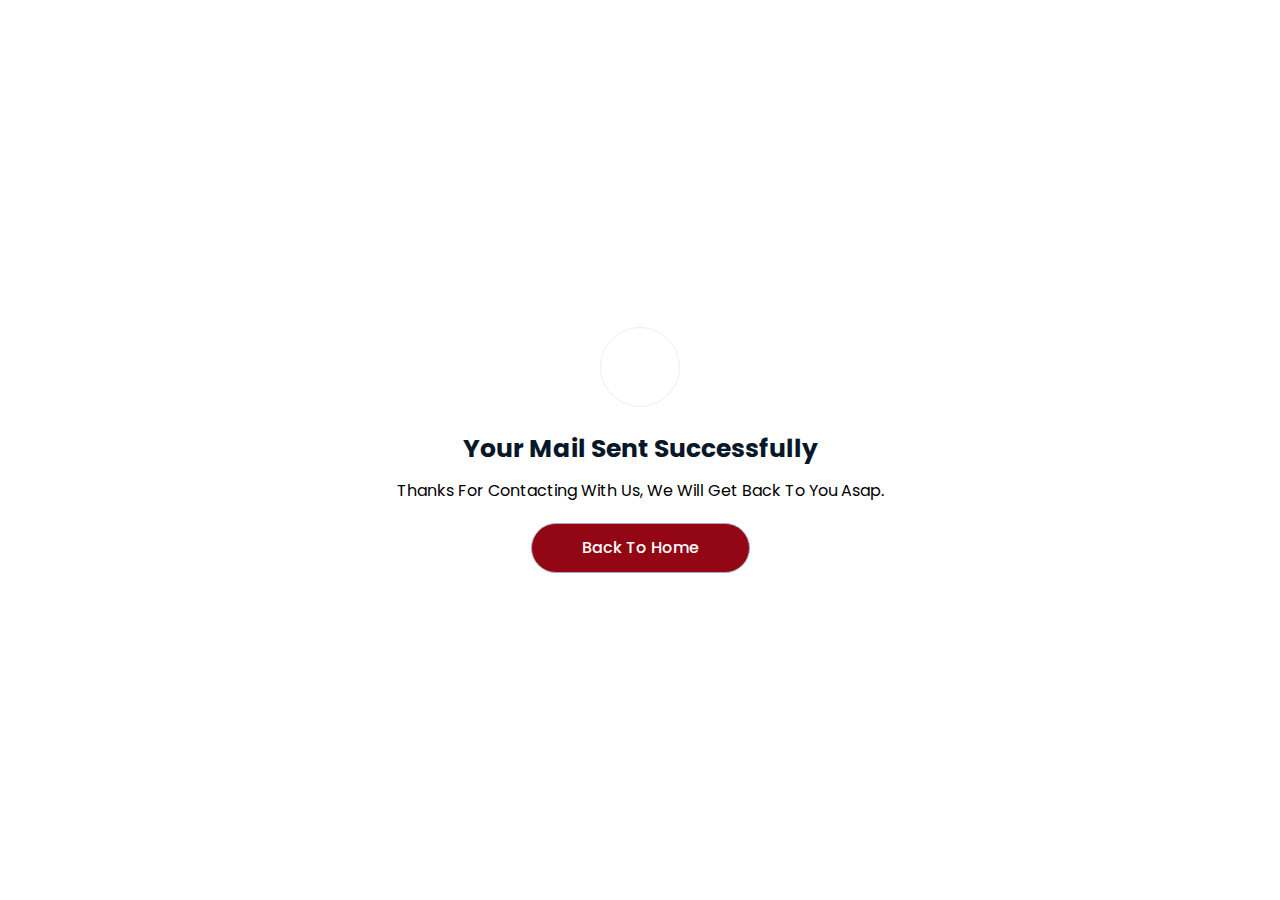
<file: mail-success.html>
<!doctype html>
<html lang="en">
<head>
  <meta charset="UTF-8">
  <meta name="viewport"
        content="width=device-width, user-scalable=no, initial-scale=1.0, maximum-scale=1.0, minimum-scale=1.0">
  <meta http-equiv="X-UA-Compatible" content="ie=edge">
  <title>my project</title>
  <link href="https://fonts.googleapis.com/css2?family=Nunito+Sans:wght@300;400;600;700;800;900&display=swap" rel="stylesheet">
  <!--    <link rel="stylesheet" href="css/all.min.css">-->
  <!--    <link rel="stylesheet" href="css/nice-select.css" type="text/css">-->
  <link rel="stylesheet" href="css/bootstrap.css">
  <!--    <link rel="stylesheet" href="css/magnific-popup.css" type="text/css">-->
  <link rel="stylesheet" href="https://cdnjs.cloudflare.com/ajax/libs/font-awesome/6.4.2/css/all.min.css"
        integrity="sha512-z3gLpd7yknf1YoNbCzqRKc4qyor8gaKU1qmn+CShxbuBusANI9QpRohGBreCFkKxLhei6S9CQXFEbbKuqLg0DA==" crossorigin="anonymous" referrerpolicy="no-referrer" />
  <link rel="stylesheet" href="css/slick.css">
  <link rel="stylesheet" href="css/slicknav.min.css" type="text/css">

  <!--    <link rel="stylesheet" href="css/swiper-bundle.min.css">-->
  <link rel="stylesheet" href="css/style.css">


</head>

<!--<div class="preloader">-->
<!--<div class="preloader-inner">-->
<!--<div class="preloader-icon">-->
<!--<span></span>-->
<!--<span></span>-->
<!--</div>-->
<!--</div>-->
<!--</div>-->


<div class="mail-success">
<div class="d-table">
<div class="d-table-cell">
<div class="container">
<div class="success-content">
  <i class="fa-regular fa-envelope"></i>
<h2>Your Mail Sent Successfully</h2>
<p>Thanks for contacting with us, We will get back to you asap.</p>
<div class="mail-button">
<a href="index.html" class="btn">Back to Home</a>
</div>
</div>
</div>
</div>
</div>
</div>

<script src="js/script.js"></script>
<script src="js/jquery-1.12.4.min.js"></script>

<script src="js/mixitup.min.js"></script>
<script src="js/jquery.countdown.min.js"></script>
<script src="js/jquery.slicknav.js"></script>
<script src="js/slick.min.js"></script>
<script src="js/bootstrap.bundle.js"></script>

<!--<script src="js/jquery.nicescroll.min.js"></script>-->
<!--<script src="js/jquery.magnific-popup.min.js"></script>-->
<!--<script src="js/swiper-bundle.min.js"></script>-->
<!--<script src="js/jquery.nice-select.min.js"></script>-->
<!--<script src="js/script.js"></script>-->
<!--<script src="js/main.js"></script>-->
<script>
    window.onload = function () {
      window.setTimeout(fadeout, 500);
    }

    function fadeout() {
      document.querySelector('.preloader').style.opacity = '0';
      document.querySelector('.preloader').style.display = 'none';
    }
  </script>
</body>

<!-- Mirrored from demo.graygrids.com/themes/shopgrids/mail-success.html by HTTrack Website Copier/3.x [XR&CO'2014], Wed, 23 Feb 2022 10:57:06 GMT -->
</html>
</file>
<file: css/nice-select.css>
.nice-select {
  -webkit-tap-highlight-color: transparent;
  background-color: #fff;
  border-radius: 5px;
  border: solid 1px #e8e8e8;
  box-sizing: border-box;
  clear: both;
  cursor: pointer;
  display: block;
  float: left;
  font-family: inherit;
  font-size: 14px;
  font-weight: normal;
  height: 42px;
  line-height: 40px;
  outline: none;
  padding-left: 18px;
  padding-right: 30px;
  position: relative;
  text-align: left !important;
  -webkit-transition: all 0.2s ease-in-out;
  transition: all 0.2s ease-in-out;
  -webkit-user-select: none;
     -moz-user-select: none;
      -ms-user-select: none;
          user-select: none;
  white-space: nowrap;
  width: auto; }
  .nice-select:hover {
    border-color: #dbdbdb; }
  .nice-select:active, .nice-select.open, .nice-select:focus {
    border-color: #999; }
  .nice-select:after {
    border-bottom: 2px solid #999;
    border-right: 2px solid #999;
    content: '';
    display: block;
    height: 5px;
    margin-top: -4px;
    pointer-events: none;
    position: absolute;
    right: 12px;
    top: 50%;
    -webkit-transform-origin: 66% 66%;
        -ms-transform-origin: 66% 66%;
            transform-origin: 66% 66%;
    -webkit-transform: rotate(45deg);
        -ms-transform: rotate(45deg);
            transform: rotate(45deg);
    -webkit-transition: all 0.15s ease-in-out;
    transition: all 0.15s ease-in-out;
    width: 5px; }
  .nice-select.open:after {
    -webkit-transform: rotate(-135deg);
        -ms-transform: rotate(-135deg);
            transform: rotate(-135deg); }
  .nice-select.open .list {
    opacity: 1;
    pointer-events: auto;
    -webkit-transform: scale(1) translateY(0);
        -ms-transform: scale(1) translateY(0);
            transform: scale(1) translateY(0); }
  .nice-select.disabled {
    border-color: #ededed;
    color: #999;
    pointer-events: none; }
    .nice-select.disabled:after {
      border-color: #cccccc; }
  .nice-select.right {
    float: right; }
    .nice-select.right .list {
      left: auto;
      right: 0; }
  .nice-select.small {
    font-size: 12px;
    height: 36px;
    line-height: 34px; }
    .nice-select.small:after {
      height: 4px;
      width: 4px; }
    .nice-select.small .option {
      line-height: 34px;
      min-height: 34px; }
  .nice-select .list {
    background-color: #fff;
    border-radius: 5px;
    box-shadow: 0 0 0 1px rgba(68, 68, 68, 0.11);
    box-sizing: border-box;
    margin-top: 4px;
    opacity: 0;
    overflow: hidden;
    padding: 0;
    pointer-events: none;
    position: absolute;
    top: 100%;
    left: 0;
    -webkit-transform-origin: 50% 0;
        -ms-transform-origin: 50% 0;
            transform-origin: 50% 0;
    -webkit-transform: scale(0.75) translateY(-21px);
        -ms-transform: scale(0.75) translateY(-21px);
            transform: scale(0.75) translateY(-21px);
    -webkit-transition: all 0.2s cubic-bezier(0.5, 0, 0, 1.25), opacity 0.15s ease-out;
    transition: all 0.2s cubic-bezier(0.5, 0, 0, 1.25), opacity 0.15s ease-out;
    z-index: 9; }
    .nice-select .list:hover .option:not(:hover) {
      background-color: transparent !important;
    }
  .nice-select .option {
    cursor: pointer;
    font-weight: 400;
    line-height: 40px;
    list-style: none;
    min-height: 40px;
    outline: none;
    padding-left: 18px;
    padding-right: 29px;
    text-align: left;
    -webkit-transition: all 0.2s;
    transition: all 0.2s;
    color: black;
  }
    .nice-select .option:hover, .nice-select .option.focus, .nice-select .option.selected.focus {
      background-color: #f6f6f6; }
    .nice-select .option.selected {
      font-weight: bold; }
    .nice-select .option.disabled {
      background-color: transparent;
      color: #999;
      cursor: default; }

.no-csspointerevents .nice-select .list {
  display: none; }

.no-csspointerevents .nice-select.open .list {
  display: block; }
</file>
<file: css/style.css>
@import url('https://fonts.googleapis.com/css2?family=Poppins:wght@100;200;300;400;500;600;700;800;900&display=swap');
@import url('https://fonts.googleapis.com/css2?family=Nunito+Sans:opsz,wght@6..12,200;6..12,300;6..12,400;6..12,500;6..12,600;6..12,700;6..12,800;6..12,900&family=Poppins:wght@100;200;300;400;500;600;700;800;900&display=swap');
@import url('https://fonts.googleapis.com/css2?family=Open+Sans:wght@300;400;500;600;700;800&display=swap');
@import url('https://fonts.googleapis.com/css2?family=Poppins%3Awght%40400%3B500%3B600&display=swap');
@import url('https://fonts.googleapis.com/css2?family=Nunito:wght@200;300;400;500;600&display=swap');
/*common css start*/
*{
    margin: 0;
    padding: 0;
    outline: 0;
    box-sizing: border-box;

}

a{
    text-decoration: none;
    display: inline-block;
}
ul,ol{
    list-style: none;
    margin: 0;
    padding: 0;
}
p,a,h1,h2,h3,h4,h5,h6{

    margin: 0;
    padding: 0;
}
*{
    font-family: 'Poppins',sans-serif;
    margin: 0;
    padding: 0;
    box-sizing: border-box;
    outline:none ;
    border: none;
    text-transform: capitalize;
    text-decoration: none;
    transition: all .2s linear;

}

/*common css end*/



/*header part*/
/*.header{*/
/*    background-color: #111111;*/


/*}*/
/*.header_top{*/
/*    !*color: #031139;*!*/
/*    height: 40px;*/

/*}*/
/*.header_top p, ul{*/
/*    padding: 5px;*/
/*}*/
/*.header_top_left p{*/
/*    color: white;*/
/*}*/
/*.header_top_right ul {*/
/*    justify-content: right;*/
/*   display: flex;*/
/*    gap: 15px;*/
/*!*margin: 50%;*!*/

/*}*/
/*.header_top a,p,li{*/
/*    color: white;*/

/*}*/
/*#menu-btn{*/
/*    display: none;*/
/*}*/
/*!*header part end*!*/
/*!*nav part start*!*/
/*.nav-shop li button {*/
/*    padding: 0;*/
/*    border: 0;*/
/*    background: transparent;*/
/*    position: relative;*/
/*}*/
/*.nav-shop button .nav-shop__circle {*/
/*    font-size: 9px;*/
/*    display: inline-block;*/
/*    background: #384aeb;*/
/*    color: #fff;*/
/*    padding: 0 5px;*/
/*    border-radius: 50%;*/
/*    position: absolute;*/
/*    top: -8px;*/
/*    !*right: -12px;*!*/
/*}*/
:root{
    --orange: #dd0c2a;
    --black:#130f40;
    --light-color:#666;
    --box-shadow:0.1rem .6rem rgba(0,0,0,.1);
    --border:.5rem solid rgba(0,0,0,.1);
    --outline:1rem solid rgba(0,0,0,.1);
    --outline-hover:.2rem solid var(--black);
}
.header{
    position: fixed;
    top:0 ; left: 0; right: 0;
    z-index: 1000;
    display: flex;
    align-items: center;
    justify-content: space-between;
    padding: .5rem 9%;
    background: #fff;
    box-shadow: var(--box-shadow);
}
.header .navbar a{
    font-size:16px;
    margin: 0 .2rem;
    color: var(--black);
    background: transparent;
}
.header .navbar a:hover{
    color: var(--orange);
}
/*.header .logo i{*/
/*    color: var(--orange);*/
/*}*/
.header .icons div{
    height: 2rem;
    width: 2rem;
    line-height: 2rem;
    border-radius: .5rem;
    background: #eee;
    color: var(--black);
    font-size:20px;
    margin-left: .5rem;
    text-align: center;
    cursor: pointer;
    position: relative;
}
.header .icons div:hover{
    background: var(--orange);
    color: white;
}
.header .icons .shop__circle{
    font-size: 9px;
    display: inline-block;
    background: #384aeb;
    color: #fff;
    padding: 0 10px;
    border-radius: 50%;
    position: absolute;
    top: -20px;
    right: -12px;
}

#menu-btn{
    display: none;
}
.search-form{
    position: absolute;
    top: 110%;
    right: -110%;
    width: 25rem;
    height: 3rem;
    background: #fff;
    border-radius: 16px;
    overflow:hidden ;
    display: flex;
    align-items: center;
    box-shadow: var(--box-shadow);
}
.search-form.active{
    right: 2rem;
    transition:.4s linear ;
}

.search-form input{
    height: 100%;
    width: 100%;
    background: none;
    text-transform: none;
    font-size: 14px;
    color: var(--black);
    padding: 15px;

}
.search-form label{
    font-size: 16px;
    padding-right: 1.5rem;
    color: var(--black);
    cursor: pointer;

}
.search-form label:hover{
    color: var(--orange);
}
.header .shopping-cart{
    position: absolute;
    top: 110%;
    right: -110%;
    padding: .5rem;
    border-radius: .5rem;
    box-shadow: var(--box-shadow);
    width: 25rem;
    background: #fff;

}
.header .shopping-cart.active{
    right:2rem ;
    transition:.4s linear ;
}
.header .shopping-cart .box{
    display: flex;
    align-items: center;
    gap: .5rem;
    position: relative;
    margin:.5rem 0 ;
}
.header .shopping-cart .box img{
    height: 70px;
    width: 70px;
}
.header .shopping-cart .box .fa-trash{
    font-size: 1rem;
    position: absolute;
    top: 50%;
    right: 1rem;
    cursor: pointer;
    color: var(--light-color);
    transform: translateY(-50%);
}
.header .shopping-cart .box .fa-trash:hover{
    color: var(--orange);
}
.header .shopping-cart .box .content h3{
    color: var(--black);
    font-size: 1rem;
    padding-bottom: 1rem;
}
.header .shopping-cart .box .content span{
    color: var(--light-color);
    font-size: 1rem;
}
.header .shopping-cart .box .content .quantity{
    padding-left:1rem ;
}
.header .shopping-cart .total{
    font-size: 1rem;
    padding: 1rem 0;
    text-align: center;
    color: var(--black);
}
.header .shopping-cart .btn{
    display: block;
    text-align: center;
    margin: 2px ;
}
.header .login-form{
    position: absolute;
    top: 110%;
    right: -110%;
    width: 20rem;
    box-shadow: var(--box-shadow);
    padding: 5px;
    border-radius: .5rem;
    background: #fff;
    text-align: center;

}
.header .login-form.active{
    right:2rem ;
    transition:.4s linear ;
}
.header .login-form h3{
    font-size: 16px;
    text-transform: uppercase;
    color: var(--black);

}
.header .login-form .box {
    width: 90%;
    margin: 10px;
    background: #eee;
    border-radius: 8px;
    padding: 5px 15px 5px;
    font-size: 15px;
    color: var(--black);
    text-transform: none;
}
.header .login-form p{
    font-size: 12px;
    padding: 5px ;
    color: var(--light-color);

}
.header .login-form p a{
    color: var(--orange);
    text-decoration: underline;
}
/*nav part end*/
/*carousel start*/

.carousel-caption{
 position: absolute;
    color: black;
    top: 120px;
    left: 300px;

}
.carousel-item img{
    position: relative;
    height:500px;
}
.carousel-caption h4,h1,p{
    color: black;
    /*gap: 15px;*/
}
/*carousel end*/


/*======================================================nav end==================================================================================*/
/*card start*/
.card {
    padding: 60px;
}

.card__item
{
    position: relative;
    overflow: hidden;
    margin-bottom: 30px;

}

.card__item__pic{
    float: right;
}

.card__item__text {
    max-width: 300px;
    position: absolute;
    left: 0;
    top: 140px;
}
.card__item__text h2 {
    color: #111111;
    font-weight: 700;
    line-height: 46px;
    margin-bottom: 10px;
    font-size: 25px;
}
.card__item:hover .card__item__text a:after {
    width: 40px;
    background: #e53637;
}

/*h2 {*/
/*    font-size: 36px;*/
/*    margin: 0;*/

/*}*/
.card__item__text a {
    display: inline-block;
    color: #111111;
    font-size: 13px;
    font-weight: 700;
    letter-spacing: 4px;
    text-transform: uppercase;
    padding: 3px 0;
    position: relative;
    cursor: pointer;
}
a {
    text-decoration: none;
    background-color: transparent;
}
.card__item__text a:after {
    position: absolute;
    left: 0;
    bottom: 0;
    width: 100%;
    height: 2px;
    background: #e74848;
    content: "";
    -webkit-transition: all, 0.3s;
    -o-transition: all, 0.3s;
    transition: all, 0.3s;
}
.card__item__text a:hover {
    background-color: #cf0303;


}

.card__item.card__item--middle {
    margin-top: -75px;
}

.card__item.card__item--middle .card__item__pic {
    float: none;
}

.card__item.card__item--middle .card__item__text {
    position: relative;
    top: 0;
    left: 0;
    max-width: 100%;
    padding-top: 22px;
}
.card__item.card__item--last {
    margin-top: 100px;
}
/*===============================================================card end=============================================*/

/*Trending Product start*/

.Trending{

    padding-bottom: 20px;
    background-color: #fcf6f6;

}
.Trending-slide{
    display: flex;
    /*margin-top: 50px;*/
}
.Trending-slide .slick-center{
    box-shadow: 0 25px 30px rgba(0, 0, 0, 0.5);

}
.Trending-img{
    border-radius: 14px;
    overflow: hidden;

}
.Trending-img img{
    height: 200px;
}
.Trending-item{


    padding: 20px 20px 40px 20px;
}
.Trending-item .review{
    display: flex;
    gap: 10px;
    margin: 30px 0 17px;
}
.Trending-item .review ul{
    display: flex;
}
.Trending-item .review p{
    font-size: 16px;
    font-weight: 400;
    color: #FF8B00;
    font-family: 'Poppins', sans-serif;
}
.Trending-item .review ul .color{
    color: #FF8B00;
}
.Trending-item .review ul li{
    color: #131313;
}
.common-button{
    width: fit-content;
    padding: 16px  35px;
    background: #be2222;
    color: #fff;
    border-radius: 17px;
    font-size: 16px;
    font-weight: 600;
    font-family: 'Poppins', sans-serif;
    border:none;


}
.common-button:hover{

    transform: scale(1.2);
    box-shadow: 0 25px 60px rgba(0, 0, 0, 0.5);

}
.common-heading h2{

    font-size: 40px;
    font-weight: 600;
    font-family: 'Poppins', sans-serif;
    color: #1E1E1E;
    margin: 30px;
    flex-direction: column;
    display: flex;
    align-items: center;

}
/*.common-heading p{*/
/*    font-size: 16px;*/
/*    font-weight: 400;*/
/*    font-family: 'Poppins', sans-serif;*/
/*    color: #616161;*/
/*    width: 692px;*/
/*    margin: 0 auto;*/

/*}*/
.trending-product-heading h2{
    font-size: 40px;
    font-weight: 600;
    font-family: 'Poppins', sans-serif;
    color: #1E1E1E;
    margin: 30px;
    flex-direction: column;
    display: flex;
    align-items: center;

}
.trending-product-heading span{
    color: darkred;
    display: contents;
    font-size: 40px;
    font-weight: 600;
    font-family: 'Poppins', sans-serif;
    margin: 30px;
    flex-direction: column;
    align-items: center;

}

.subheading h3{
    font-size: 25px;
    font-weight: 500;
    font-family: 'Poppins', sans-serif;
    line-height: 24px;
    margin-top: 15px;


}
.subheading h3{
    margin-bottom: 30px;
}
.subheading p{

    font-size: 16px;
    font-weight: 400;
    font-family: 'Poppins', sans-serif;
    color: #616161;

}

.subheading .p{

    margin-bottom: 30px;
}
.subheading  span{
    font-size: 20px;
    font-weight: 600;
    font-family: 'Poppins', sans-serif;
    color: #1E1E1E;
    line-height: 24px;


}

.Trending-item button{

    margin-top: 30px;
}
/*===============================================Trending Product part end=============================*/


/*subscriber part start*/
#subscribe_us{
    padding: 150px 0 150px 0;
    background-image: url(../image/pic.jpg);
    background-repeat: no-repeat;
    background-position: center;
    background-size: cover;
    overflow: hidden;
}
.subscribe-item .subscribe-heading{
    display: flex;
    justify-content: left;

}
.subscribe-item .subscribe-heading h3{
    width: 659px;
    height: 120px;
    font-size: 40px;
    font-weight: 600;
    font-family: 'Poppins', sans-serif;
    color: #faf7f7;
    margin-left: 8px;
}
.subscribe-item p{
    font-size: 20px;
    font-weight: 400;
    font-family: 'Poppins', sans-serif;
    color: rgb(177, 61, 61);
    width: 565px;
    height: 60px;
    line-height: 30px;
    margin-left: 8px;

}


.subscribe-button{
    width: fit-content;
    padding: 35px 11px 35px 25px;
    background: #f8f8f8;
    display: flex;
    gap: 376px;
    margin-left: 5px ;
    border-radius: 17px;

}
.subscribe-button input{

    border: none;
}

/*==============================================================subscriber part end===================================================================*/



/*==================================================================product part start===========================================================*/


.product {
    padding-top: 70px;
    padding-bottom: 60px;
}

.filter__controls {
    text-align: center;
    margin-bottom: 45px;
}

.filter__controls li {
    color: #b7b7b7;
    font-size: 24px;
    font-weight: 700;
    list-style: none;
    display: inline-block;
    margin-right: 88px;
    cursor: pointer;
}

.filter__controls li:last-child {
    margin-right: 0;
}

.filter__controls li.active {
    color: #111111;
}

.product__item {
    overflow: hidden;
    margin-bottom: 40px;
}

.product__item.sale .product__item__pic .label {
    color: #ffffff;
    background: #111111;
}

.product__item.sale .product__item__text .rating i {
    color: #f7941d;
}

.product__item.sale .product__item__text .rating i:nth-last-child(1) {
    color: #b7b7b7;
}

.product__item:hover .product__item__pic .product__hover {
    right: 20px;
    opacity: 1;
}

.product__item:hover .product__item__text a {
    top: 22px;
    opacity: 1;
    visibility: visible;
}

.product__item:hover .product__item__text h6 {
    opacity: 0;
}

.product__item:hover .product__item__text .product__color__select {
    opacity: 1;
}

.product__item__pic {
    height: 260px;
    position: relative;
    background-position: center center;
    width: 263px;

}

.product__item__pic .label {
    color: #111111;
    font-size: 11px;
    font-weight: 700;
    letter-spacing: 2px;
    text-transform: uppercase;
    display: inline-block;
    padding: 4px 15px 2px;
    background: #ffffff;
    position: absolute;
    left: 0;
    top: 20px;
}

.product__item__pic .product__hover {
    position: absolute;
    right: -200px;
    top: 20px;
    -webkit-transition: all, 0.8s;
    -o-transition: all, 0.8s;
    transition: all, 0.8s;
}

.product__item__pic .product__hover li {
    list-style: none;
    margin-bottom: 10px;
    position: relative;
}

.product__item__pic .product__hover li:hover span {
    opacity: 1;
    visibility: visible;
}

.product__item__pic .product__hover li span {
    color: #ffffff;
    background: #111111;
    display: inline-block;
    padding: 4px 10px;
    font-size: 12px;
    position: absolute;
    left: -78px;
    top: 5px;
    z-index: 1;
    opacity: 0;
    visibility: hidden;
    -webkit-transition: all, 0.3s;
    -o-transition: all, 0.3s;
    transition: all, 0.3s;
}

.product__item__pic .product__hover li span:after {
    position: absolute;
    right: -2px;
    top: 5px;
    height: 15px;
    width: 15px;
    background: #111111;
    content: "";
    -webkit-transform: rotate(45deg);
    -ms-transform: rotate(45deg);
    transform: rotate(45deg);
    z-index: -1;
}

.product__item__pic .product__hover li img {
    background: #ffffff;
    padding: 10px;
    display: inline-block;
}

.product__item__text {
    padding-top: 25px;
    position: relative;
}

.product__item__text a {
    font-size: 15px;
    color: #e53637;
    font-weight: 700;
    position: absolute;
    left: 0;
    top: 0;
    opacity: 0;
    visibility: hidden;
    -webkit-transition: all, 0.3s;
    -o-transition: all, 0.3s;
    transition: all, 0.3s;
}

.product__item__text h6 {
    color: #111111;
    font-size: 15px;
    font-weight: 600;
    margin-bottom: 5px;
    -webkit-transition: all, 0.3s;
    -o-transition: all, 0.3s;
    transition: all, 0.3s;
}

.product__item__text .rating {
    margin-bottom: 6px;
}

.product__item__text .rating i {
    font-size: 14px;
    color: #b7b7b7;
    margin-right: -5px;
}

.product__item__text h5 {
    color: #0d0d0d;
    font-weight: 700;
}

.product__item__text .product__color__select {
    position: absolute;
    right: 0;
    bottom: 0;
    opacity: 0;
    -webkit-transition: all, 0.5s;
    -o-transition: all, 0.5s;
    transition: all, 0.5s;
}

.product__item__text .product__color__select label {
    display: inline-block;
    height: 12px;
    width: 12px;
    background: #5e64d1;
    border-radius: 50%;
    margin-bottom: 0;
    margin-right: 5px;
    position: relative;
    cursor: pointer;
}

.product__item__text .product__color__select label.black {
    background: #404a47;
}

.product__item__text .product__color__select label.grey {
    background: #d5a667;
}

.product__item__text .product__color__select label.active:after {
    opacity: 1;
}

.product__item__text .product__color__select label:after {
    position: absolute;
    left: -3px;
    top: -3px;
    height: 18px;
    width: 18px;
    border: 1px solid #b9b9b9;
    content: "";
    border-radius: 50%;
    opacity: 0;
}

.product__item__text .product__color__select label input {
    position: absolute;
    visibility: hidden;
}

/*product part end*/
/*===========================================================================countdown part start=====================================================*/
.categories {
    background: #f3f2ee;
    overflow: hidden;
    padding-top: 150px;
    padding-bottom: 125px;
}

.categories__text {
    padding-top: 40px;
    position: relative;
    z-index: 1;
}

.categories__text:before {
    position: absolute;
    left: -485px;
    top: 0;
    height: 300px;
    width: 600px;
    background: #ffffff;
    z-index: -1;
    content: "";
}

.categories__text h2 {
    color: #b7b7b7;
    line-height: 72px;
    font-size: 34px;
}

.categories__text h2 span {
    font-weight: 700;
    color: #111111;
}

.categories__hot__deal {
    position: relative;
    z-index: 5;
}

.categories__hot__deal img {
    min-width: 100%;
}

.hot__deal__sticker {
    height: 100px;
    width: 100px;
    background: #111111;
    border-radius: 50%;
    padding-top: 22px;
    text-align: center;
    position: absolute;
    right: 0;
    top: -36px;
}

.hot__deal__sticker span {
    display: block;
    font-size: 15px;
    color: #ffffff;
    margin-bottom: 4px;
}

.hot__deal__sticker h5 {
    color: #ffffff;
    font-size: 20px;
    font-weight: 700;
}

.categories__deal__countdown span {
    color: #e53637;
    font-size: 14px;
    font-weight: 700;
    text-transform: uppercase;
    letter-spacing: 2px;
    margin-bottom: 15px;
    display: block;
}

.categories__deal__countdown h2 {
    color: #111111;
    font-weight: 700;
    line-height: 46px;
    margin-bottom: 25px;
}
.categories__deal__countdown p {
    color: #111111;
    font-weight: 700;
    line-height: 46px;
    margin-bottom: 25px;
}

.categories__deal__countdown .categories__deal__countdown__timer {
    margin-bottom: 20px;
    overflow: hidden;
    margin-left: -30px;
}

.categories__deal__countdown .categories__deal__countdown__timer .cd-item {
    width: 25%;
    float: left;
    margin-bottom: 25px;
    text-align: center;
    position: relative;
}

.categories__deal__countdown .categories__deal__countdown__timer .cd-item:after {
    position: absolute;
    right: 0;
    top: 7px;
    content: ":";
    font-size: 24px;
    font-weight: 700;
    color: #3d3d3d;
}

.categories__deal__countdown .categories__deal__countdown__timer .cd-item:last-child:after {
    display: none;
}

.categories__deal__countdown .categories__deal__countdown__timer .cd-item span {
    color: #111111;
    font-weight: 700;
    display: block;
    font-size: 36px;
}

.categories__deal__countdown .categories__deal__countdown__timer .cd-item p {
    margin-bottom: 0;
}
.primary-btn {
    display: inline-block;
    font-size: 13px;
    font-weight: 700;
    text-transform: uppercase;
    padding: 14px 30px;
    color: #ffffff;
    background: darkred;
    letter-spacing: 4px;
}
/*=======================================countdown part end========================================================*/
/*Gallery part start*/
#gallery {
    padding-bottom: 100px;
    padding-top: 50px;
    /*width: 1350px;*/
    /*height: 713px;*/
    padding-left: 150px;
    overflow: hidden;
}

.gallery_heading h2 {
    font-size: 36px;
    color: #100f0f;
    display: flex;
    align-items: center;
    flex-direction: column;
    /*position: relative;*/
}
.gallery_heading h2 span{
    color: darkred;
    display: contents;
    /*position: absolute;*/
}
/*.gallery_heading h2 span:after {*/
/*    position: absolute;*/
/*    left: 0;*/
/*    bottom: 0;*/
/*    width: 100%;*/
/*    height: 2px;*/
/*    background: #e74848;*/
/*    content: "";*/
/*    !* -webkit-transition: all, 0.3s; *!*/
/*    !* -o-transition: all, 0.3s; *!*/
/*    transition: all, 0.3s;*/
/*}*/
.gallery_heading a{
    display: flex;
    align-items: center;
    flex-direction: row;
    justify-content: center;
    font-size: 30px;
    padding: 5px;
}
.gallery_heading a:hover {
    color: #07199b;

}
.gallery_row {
    margin-top: 65px;
}

.gallery_row .gallery_col {
    /*width: 23.439%;*/
    float: left;
    margin-right: 20px;
}

.gallery_row .gallery_col:nth-child(4) {
    margin-right: 0;
}

.gallery_row .gallery_col .item {
    position: relative;
}

.gallery_row .gallery_col .item:first-child {
    margin-bottom: 20px;
}

.overly{
    background-color: rgba(0, 0, 0, 0.60);
    width: 100%;
    height: 100%;
    position: absolute;
    top: 0;
    left: 0;
    transform: scale(0);
    transition: .3s;
}

.overly a {
    width: 40px;
    height: 40px;
    color: #ffffff;
    background-color: #5bc5f4;
    border-radius: 50%;
    text-align: center;
    line-height: 40px;
    position: absolute;
    top: 50%;
    left: 50%;
    transform: translate(-50%, -50%);

}

.gallery_row .gallery_col .item:hover .overly {
    transform: scale(1);
}

/*.port_row .port_col .item img{*/
/*    */
/*}*/

/*===================================================Gallery part end======================================================*/
/*=================Blog Part start===============================*/
/*---------------------
    Blog
-----------------------*/

.blog {
    padding-bottom: 55px;
}

.latest {
    padding-bottom: 55px;
}

/*.blog__item {*/
/*    margin-bottom: 45px;*/
/*}*/

.blog__item:hover a::after {
    width: 40px;
    background: #e53637;
}

.blog__item:hover .blog__item__text {
    -webkit-box-shadow: 0px 15px 60px rgba(67, 69, 70, 0.05);
    box-shadow: 0px 15px 60px rgba(67, 69, 70, 0.05);
}

.blog__item__pic img{
    height: 270px;
    width: 360px;

}
/*.blog__item__pic.set-bg{*/
/*    background-repeat: no-repeat;*/
/*    background-size: cover;*/
/*    background-position: top center;*/
/*}*/

.blog__item__text{
    padding: 25px 25px 25px 0;
}
.blog__item__text p{
color: #777;
font-family: "Roboto",sans-serif;
font-size: 15px;
font-weight: 400;
line-height: 1.667;
    margin-bottom: 1rem;
}
.blog__item__title {
    /*padding: 30px 30px 25px;*/
    /*margin: 0 30px;*/
    /*margin-top: -35px;*/
    /*background: #ffffff;*/
    /*!*-webkit-transition: all, 0.3s;*!*/
    /*-o-transition: all, 0.3s;*/
    /*transition: all, 0.3s;*/
    font-size: 20px;
    margin-bottom: 20px;

}

.blog__item__text span {
    color: #3d3d3d;
    font-size: 13px;
    display: block;
    margin-bottom: 10px;
}

.blog__item__text span img {
    margin-right: 6px;
}

.blog__item__text h5 {
    color: #0d0d0d;
    font-weight: 700;
    line-height: 28px;
    margin-bottom: 10px;
}

.blog__item__text a {
    display: inline-block;
    color: #131313;
    font-size: 13px;
    font-weight: 700;
    letter-spacing: 4px;
    text-transform: uppercase;
    padding: 3px 0;
    position: relative;
}

.blog__item__text a:after {
    position: absolute;
    left: 0;
    bottom: 0;
    width: 100%;
    height: 2px;
    background: #880b0b;
    content: "";
    -webkit-transition: all, 0.3s;
    -o-transition: all, 0.3s;
    transition: all, 0.3s;
}

/*---------------------
/*=================Blog Part end===============================*/


/*===================================last area===================*/
.categories-area {
    padding-top: 50px;
    padding-bottom: 20px;
}
.container {
    width: 100%;
    padding-right: var(--bs-gutter-x,.75rem);
    padding-left: var(--bs-gutter-x,.75rem);
    margin-right: auto;
    margin-left: auto;
}
/*.categories-area {*/
/*    font-family: "Jost",sans-serif;*/
/*    font-weight: normal;*/
/*    font-style: normal;*/
/*    font-size: 16px;*/
/*}*/
.row {
    --bs-gutter-x: 1.5rem;
    --bs-gutter-y: 0;
    display: flex;
    flex-wrap: wrap;
    margin-top: calc(var(--bs-gutter-y) * -1);
    margin-right: calc(var(--bs-gutter-x)/ -2);
    margin-left: calc(var(--bs-gutter-x)/ -2);
}
/*!*.categories-area {*!*/
/*!*    visibility: visible;*!*/
/*!*    animation-duration: 1s;*!*/
/*!*    animation-delay: 0.2s;*!*/
/*!*    animation-name: fadeInUp;*!*/
/*!*}*!*/
.categories-area .single-cat {
    -webkit-transition: all .4s ease-out 0s;
    /*-moz-transition: all .4s ease-out 0s;*/
    /*-ms-transition: all .4s ease-out 0s;*/
    /*-o-transition: all .4s ease-out 0s;*/
    transition: all .4s ease-out 0s;
    z-index: 1;
    position: relative;
}
/*.mb-50 {*/
/*    margin-bottom: 50px;*/
/*}*/
/*.fadeInUp {*/
/*    -webkit-animation-name: fadeInUp;*/
/*    animation-name: fadeInUp;*/
/*}*/
.text-center {
    text-align: center!important;
}
.categories-area .single-cat::before {
    position: absolute;
    content: "";
    width: 1px;
    height: 95%;
    background: #edeff2;
    bottom: 0;
    right: -2%;
    top: 1%;
}
.categories-area .single-cat .cat-icon img {
    margin-bottom: 26px;
    display: inline-block;
}
img, svg {
    vertical-align: middle;
}
/*!**, ::after, ::before {*!*/
/*!*    box-sizing: border-box;*!*/
/*!*}*!*/
/*!*img {*!*/
/*!*    overflow-clip-margin: content-box;*!*/
/*!*    overflow: clip;*!*/
/*!*}*!*/
.categories-area .single-cat .cat-cap h5 {
    font-size: 20px;
    font-weight: 500;
    margin-bottom: 12px;
    display: block;
    text-transform: capitalize;
    color: #2B2B2B;
    font-family: "Jost",sans-serif;
}
.categories-area .single-cat .cat-cap p {
    color: #57667e;
    font-size: 16px;
    -webkit-transition: all .2s ease-out 0s;
    /*-moz-transition: all .2s ease-out 0s;*/
    /*-ms-transition: all .2s ease-out 0s;*/
    /*-o-transition: all .2s ease-out 0s;*/
    transition: all .2s ease-out 0s;

}

/*!*p {*!*/
/*!*    font-family: "Jost",sans-serif;*!*/
/*!*    color: #301A22;*!*/
/*!*    font-size: 16px;*!*/
/*!*    line-height: 30px;*!*/
/*!*    margin-bottom: 15px;*!*/
/*!*    font-weight: 400;*!*/
/*!*    line-height: 1.6;*!*/
/*!*}*!*/
/*!*p {*!*/
/*!*    margin-top: 0;*!*/
/*!*    margin-bottom: 1rem;*!*/
/*!*}*!*/
/*!**, ::after, ::before {*!*/
/*!*    box-sizing: border-box;*!*/
/*!*}*!*/

/*!*p {*!*/
/*!*    display: block;*!*/
/*!*    margin-block-start: 1em;*!*/
/*!*    margin-block-end: 1em;*!*/
/*!*    margin-inline-start: 0;*!*/
/*!*    margin-inline-end: 0;*!*/
/*!*}*!*/







/*===============================last area====================================*/
/*tracking part start*/
.tracking_box_area .tracking_box_inner p {
    max-width: 870px;
    color: #555555;
    margin-bottom: 25px;
}
.tracking_box_area{
    margin: 100px;
}
.tracking_box_area .tracking_box_inner .tracking_form {
    max-width: 645px;
}
.tracking_box_area .tracking_box_inner .tracking_form .form-group {
    margin-bottom: 1.2rem;
}
/*tracking part end*/




/*footer start*/
#footer {
    padding: 40px 0 0 0;
    background-color: #151414;
    /* margin-top: 50px; */
}

.footer_row {
    display: flex;
    justify-content: space-between;
}


.logo_col {
    width: 215px;
}

.footer_logo {
    height: 80px;
}
/*.logo_col.icon ul{*/
/*    display: flex;*/
/*}*/
/*.logo_col .icon ul li{*/
/*    width: 30px;*/
/*    height: 30px;*/
/*    border-radius: 50px;*/
/*    background-color: #ffffff;*/
/*    position: relative;*/
/*    margin-left: 10px;*/
/*   text-align: center;*/

/*}*/
.logo_col .icon ul{
    display: flex;
    gap: 10px;
    margin-top: 5px;

}
.logo_col.icon ul li a {

    position: absolute;
    top: 50%;
    left: 50%;
    transform: translate(-50%, -50%);
    color: #F3F3F3;
    font-size: 18px;

}

.logo_col p {
    color: #f1f1f1f1;
    font-family: 'Open Sans', sans-serif;
    font-weight: 400;
    font-size: 15px;
    line-height: 24px;
    margin-top: 20px;
}

.logo_col p ul {
    display: block;
    margin-top: 20px;
}

.contact_col h2 {
    color: #f1f1f1f1;
    font-family: 'Oswald', sans-serif;
    font-weight: 700;
    font-size: 18px;
    margin-bottom: 20px;
    text-transform: uppercase;
}

.contact_item {
    display: flex;
    margin: 20px 0;
}

.contact_item .icon {
    width: 35px;
    height: 35px;
    background-color: #221f1f;
    border-radius: 50%;
    color: #fff;
    text-align: center;
    line-height: 35px;
    margin-right: 10px;
}

.contact_item ul li a {
    color: #f1f1f1f1;
    font-family: 'Open Sans', sans-serif;
    font-weight: 400;
    font-size: 13px;
    line-height: 24px;
}
.mail-success{
    height:100vh;
    text-align:center;
    max-width:800px;
    margin-left:auto;
    margin-right:auto
}
.d-table{
    width:100%;
    height:100%
}.d-table{
     display:table!important}
.d-table-cell{
    vertical-align:middle
}
.d-table-cell{
    display:table-cell!important
}
.mail-success .success-content i{
    font-size:30px;
    margin-bottom:20px;
    color:#0167f3;
    height:80px;
    width:80px;
    line-height:80px;
    text-align:center;
    display:inline-block;
    border:1px solid #eee;
    border-radius:50%
}
.mail-success .success-content h2{
    font-size:25px;
    font-weight:700;
    margin-bottom:15px;
    color:#081828
}
@media only screen and (min-width:768px) and (max-width:991px){
    .mail-success
    .success-content h2{
        font-size:15px
    }}
@media(max-width:767px){
    .mail-success .success-content h2{
        font-size:15px
    }}
.mail a{
    color:#d6d6d6
}
.footer .single-footer.f-contact .mail a:hover{
    color:#0167f3
}
.mail-success .success-content p{
    font-weight:400;
    margin-bottom:20px;
}
    /*------------------------------mail part end================*/
.footer_row .footer_menu {
    display: flex;
    justify-content: space-between;
    gap: 20px;
}

.footer_menu ul li a {
    color: #fff;
}

.footer_row .menu_col h2 {
    color: #f1f1f1f1;
    font-family: 'Oswald', sans-serif;
    font-weight: 700;
    font-size: 18px;
    margin-bottom: 30px;
    text-transform: uppercase;
}

.footer_row .menu_col a {
    color: #f1f1f1f1;
    font-family: 'Open Sans', sans-serif;
    font-weight: 400;
    font-size: 13px;
    line-height: 24px;
    display: flex;
    justify-content: space-between;
}

.footer_row .menu_col a:hover {
    color: #0b359f;
}

.footer_row .Photos_col{
    width: 300px;
    height: 195px;
}

.footer_row .Photos_col h2 {
    color: #f1f1f1f1;
    font-family: 'Oswald', sans-serif;
    font-weight: 700;
    font-size: 18px;
    margin-bottom: 20px;
    text-transform: uppercase;
}

.footer_row .Photos_col .gallery .images_col{
    display: flex;
    justify-content: space-between;
    margin-bottom: 10px;
}
.footer_row .Photos_col .gallery .images_col2{
    display: flex;
    justify-content: space-between;
    margin-bottom: 15px;
}


/*.footer_row .images_col .img{*/
/*    width: 90px;*/
/*    height: 90px;*/
/*}*/


.copyright{
    background-color: #1d1c1c;
    height: 45px;
    text-align: center;
}

.copyright p{
    line-height: 44px;
    color: #f1f1f1f1;
    font-family: 'Open Sans', sans-serif;
    font-size: 14px;
    font-weight: 400;
}

.copyright p a{
    color: #2598a7;
    font-family: 'Oswald', sans-serif;
    font-size: 14px;
    font-weight: 400;
}
/*footer end*/


/*===============================================================================================*/
/*===============================================================================================*/
/*============================================contact page start===============================*/
.contact .spad .container{
    padding-top: 100px;
    padding-bottom: 100px;
    margin-bottom: 100px;
}
.blog-banner-area {
    height: 380px;
    position: relative;
    z-index: 1;

    color: #777777;
    font-family: "Roboto",sans-serif;
    font-size: 15px;
    font-weight: 400;
    line-height: 1.667;
    background-color: #efede1;
}
.blog-banner-area .blog-banner {
    position: absolute;
    top: 60%;
    left: 50%;
    width: 100%;
    transform: translate(-50%, -50%);
}
.blog-banner-area  .container {
    width: 100%;
    padding-right: 15px;
    padding-left: 15px;
    margin-right: auto;
    margin-left: auto;
}
.text-center {
    text-align: center
}
.banner-breadcrumb {
    display: inline-block;
}
.banner-breadcrumb .breadcrumb {
    background: transparent;
    padding: 0;
}

.breadcrumb {
    display: -ms-flexbox;
    display: flex;
    -ms-flex-wrap: wrap;
    flex-wrap: wrap;
    padding: 0.75rem 1rem;
    margin-bottom: 1rem;
    list-style: none;
    background-color: #e9ecef;
    border-radius: 0.25rem;
}
.banner-breadcrumb .breadcrumb-item {
    padding: 0.1rem;
}
.banner-breadcrumb .breadcrumb-item a {
    text-transform: capitalize;
    color: #777777;
}
.banner-breadcrumb .breadcrumb-item.active {
    color: #777777;
}
.banner-breadcrumb .breadcrumb-item {
    padding: 0.1rem;
}
.breadcrumb-item.active {
    color: #6c757d;
}
.breadcrumb-item+.breadcrumb-item {
    padding-left: 0.5rem;
}
.banner-breadcrumb .breadcrumb-item+.breadcrumb-item::before {
    color: #777777;
    padding-right: 0.3rem;
    content: "-";
}
.breadcrumb-item+.breadcrumb-item::before {
    display: inline-block;
    padding-right: 0.5rem;
    color: #6c757d;
    content: "/";
}

.map {

    margin: 100px;

}

.contact__text .section-title {
    text-align: left;
    margin-bottom: 40px;
}

.contact__text .section-title h2 {
    font-size: 48px;
    margin-bottom: 18px;
}

.contact__text .section-title p {
    color: #707070;
    line-height: 26px;
    margin-bottom: 0;
}
.section-title span {
    color: #e53637;
    font-size: 14px;
    font-weight: 700;
    text-transform: uppercase;
    letter-spacing: 2px;
    margin-bottom: 15px;
    display: block;
}

.contact__text ul li {
    list-style: none;
    margin-bottom: 26px;
}

.contact__text ul li:last-child {
    margin-bottom: 0;
}

.contact__text ul li h4 {
    color: #111111;
    font-weight: 700;
    margin-bottom: 8px;
}

.contact__text ul li p {
    line-height: 27px;
    margin-bottom: 0;
}

.contact__form input {
    height: 50px;
    width: 100%;
    border: 1px solid #e1e1e1;
    padding-left: 20px;
    font-size: 15px;
    color: #b7b7b7;
    margin-bottom: 30px;
}

.contact__form input::-webkit-input-placeholder {
    color: #b7b7b7;
}

.contact__form input::-moz-placeholder {
    color: #b7b7b7;
}

.contact__form input:-ms-input-placeholder {
    color: #b7b7b7;
}

.contact__form input::-ms-input-placeholder {
    color: #b7b7b7;
}

.contact__form input::placeholder {
    color: #b7b7b7;
}

.contact__form textarea {
    height: 150px;
    width: 100%;
    border: 1px solid #e1e1e1;
    padding-left: 20px;
    padding-top: 12px;
    font-size: 15px;
    color: #b7b7b7;
    margin-bottom: 24px;
    resize: none;
}

.contact__form textarea::-webkit-input-placeholder {
    color: #b7b7b7;
}

.contact__form textarea::-moz-placeholder {
    color: #b7b7b7;
}

.contact__form textarea:-ms-input-placeholder {
    color: #b7b7b7;
}

.contact__form textarea::-ms-input-placeholder {
    color: #b7b7b7;
}

.contact__form textarea::placeholder {
    color: #b7b7b7;
}

.contact__form button {
    letter-spacing: 4px;
    /*padding: 14px 35px;*/
}
.site-btn {
    font-size: 14px;
    color: #ffffff;
    background: darkred;
    font-weight: 700;
    border: none;
    text-transform: uppercase;
    display: inline-block;
    padding: 14px 30px;
}
.contact__text .section-title  h2::before {
    margin-left: -80px
}

/*================================================contact page end============================*/
/*================================================Login page start============================*/
.login_box_area .login_box_img {
    height:350px;
    position:relative
}
@media (min-width: 1000px){
    .login_box_area .login_box_img{
        height:610px
    }}
@media (min-width: 991px)
{.login_box_area .login_box_img{
    margin-right:-30px
}}
@media (min-width: 1100px){
    .section-margin {
        margin: 120px 0;
    }}
.login_box_area .login_box_img img{
    width:100%
}
.login_box_area .login_box_img:before{
    position:absolute;
    left:0;top:0;
    height:100%;width:100%;
    content:"";
    background: rgb(250, 228, 239);
    opacity:.9}
.login_box_area .login_box_img .hover{
    position:absolute;
    top:50%;
    left:0px;
    text-align:center;
    width:100%;
    transform:translateY(-50%)}
.login_box_area .login_box_img .hover h4{
    font-size:24px;
    color: #000000;
    font-weight:500;
    margin-bottom:15px
}
.login_box_area .login_box_img .hover p {
    max-width: 390px;
    margin: 0px auto 28px;
    color: #0e0e0e;
}
.login_box_area .login_box_img .hover .primary-btn{
    border-radius:0px;
    line-height:38px;
    text-transform:uppercase
}
.login_box_area .login_box_img .hover .primary-btn:hover:before{
    left:260px
}
.button-account {
    padding: 7px 42px;
    background: transparent;
    border-color: #fff;
}

.button {
    display: inline-block;
    border: 1px solid #a9abc3;
    border-radius: 30px;
    /*color: #222;*/
    font-weight: 500;
    padding: 12px 50px;
    background: #930613;
    color: #fff;
    transition: all .4s ease;
}
.btn {
    display: inline-block;
    border: 1px solid #a9abc3;
    border-radius: 30px;
    /*color: #222;*/
    font-weight: 500;
    padding: 12px 50px;
    background: #930613;
    color: #fff;
    transition: all .4s ease;
}
.login_box_area .login_box_img .button:hover{
    background: #a02521 !important;
    color:#fff !important;
    border-color:#a02521 !important;
}
/*.login_box_area .login_box_img .btn:hover{*/
/*    background:#c5322d !important;*/
/*    color:#fff !important;*/
/*    border-color:#c5322d !important;*/
/*}*/
.login_form_inner{
    box-shadow:0px 10px 40px 0px rgba(56,74,235,0.1);
    height:100%;text-align:center;
    padding:30px 0
}

@media (min-width: 1000px){
    .login_form_inner{
        padding-top:115px;
        padding-bottom:0
    }}

.login_form_inner h3 {
    color: #222;
    text-transform: uppercase;
    font-size: 18px;
    margin-bottom: 75px;
}
.login_form_inner .login_form{
    max-width:385px;
    margin:auto
}
.login_form .form-group{
    margin-bottom:22px
}
.login_form .form-group input{
    height:40px;
    border:none;
    border-bottom:1px solid #cccccc;
    border-radius:0px;
    outline:none;
    box-shadow:none;
    font-size:14px;
    color:#999999
}
/*.login_form .form-group input.placeholder{*/
/*    color:#999999*/
/*}*/
/*.login_form .form-group input:-moz-placeholder{*/
/*    color:#999999*/
/*}*/
/*.login_form .form-group input::-moz-placeholder{*/
/*    color:#999999*/
/*}*/
/*.login_form .form-group input::-webkit-input-placeholder{*/
/*    color:#999999*/
/*}*/
.login_form .form-group .creat_account{
    margin-top:10px;
    font-size:14px;
    text-align:left
}
.login_form .form-group .creat_account input{
    height:auto;
    margin-right:10px;
    position:relative;
    top:2px
}
.login_form .form-group .primary-btn{
    display:block;
    border-radius:0px;
    line-height:38px;
    width:100%;
    text-transform:uppercase;
    border:none
}
.login_form .form-group .primary-btn:hover:before{
    left:370px
}
.login_form .form-group a{
    font-size:14px;
    color:#777;
    margin-top:20px;
    display:block
}
/*================================================Login page end============================*/
/*================================================shopping category page start============================*/
/*---------------------
  Shop
-----------------------*/

.shop__sidebar {
    padding-right: 20px;
}

.shop__sidebar__search {
    margin-bottom: 45px;
}

.shop__sidebar__search form {
    position: relative;
}

.shop__sidebar__search form input {
    width: 100%;
    font-size: 15px;
    color: black;
    padding-left: 20px;
    border: 1px solid #e5e5e5;
    height: 42px;
}

.shop__sidebar__search form input::-webkit-input-placeholder {
    color: #b7b7b7;
}

.shop__sidebar__search form input::-moz-placeholder {
    color: #b7b7b7;
}

.shop__sidebar__search form input:-ms-input-placeholder {
    color: #b7b7b7;
}

.shop__sidebar__search form input::-ms-input-placeholder {
    color: #b7b7b7;
}

.shop__sidebar__search form input::placeholder {
    color: #b7b7b7;
}

.shop__sidebar__search form button {
    color: #b7b7b7;
    font-size: 15px;
    border: none;
    background: transparent;
    position: absolute;
    right: 0;
    padding: 0 15px;
    top: 0;
    height: 100%;
}

.shop__sidebar__accordion .card {
    border: none;
    border-radius: 0;
    margin-bottom: 25px;
    padding: 0;
}

.shop__sidebar__accordion .card:last-child {
    margin-bottom: 0;
}

.shop__sidebar__accordion .card:last-child .card-body {
    padding-bottom: 0;
    border-bottom: none;
}

.shop__sidebar__accordion .card-body {
    padding: 0;
    padding-top: 10px;
    padding-bottom: 20px;
    border-bottom: 1px solid #e5e5e5;
}

.shop__sidebar__accordion .card-heading {
    cursor: pointer;
}

.shop__sidebar__accordion .card-heading a {
    color: #111111;
    font-size: 16px;
    font-weight: 700;
    text-transform: uppercase;
    display: block;
}

.shop__sidebar__categories ul,
.shop__sidebar__price ul,
.shop__sidebar__brand ul {
    height: 225px;
}

.shop__sidebar__categories ul li,
.shop__sidebar__price ul li,
.shop__sidebar__brand ul li {
    list-style: none;
}

.shop__sidebar__categories ul li a,
.shop__sidebar__price ul li a,
.shop__sidebar__brand ul li a {
    color: #b7b7b7;
    font-size: 15px;
    line-height: 32px;
    -webkit-transition: all, 0.3s;
    -o-transition: all, 0.3s;
    transition: all, 0.3s;
}

.shop__sidebar__categories ul li a:hover,
.shop__sidebar__price ul li a:hover,
.shop__sidebar__brand ul li a:hover {
    color: #111111;
}

.shop__sidebar__brand ul {
    height: auto;
}

.shop__sidebar__price ul {
    height: auto;
}

.shop__sidebar__size {
    padding-top: 15px;
}

.shop__sidebar__size label {
    color: #111111;
    font-size: 15px;
    font-weight: 700;
    text-transform: uppercase;
    display: inline-block;
    border: 1px solid #e5e5e5;
    padding: 6px 25px;
    margin-bottom: 10px;
    margin-right: 5px;
    cursor: pointer;
}

.shop__sidebar__size label.active {
    background: #111111;
    color: #ffffff;
    border-color: #111111;
}

.shop__sidebar__size label input {
    position: absolute;
    visibility: hidden;
}

.shop__sidebar__color {
    padding-top: 15px;
}

.shop__sidebar__color label {
    height: 30px;
    width: 30px;
    border-radius: 50%;
    position: relative;
    margin-right: 10px;
    display: inline-block;
    margin-bottom: 10px;
    cursor: pointer;
}

.shop__sidebar__color label.c-1 {
    background: #0b090c;
}

.shop__sidebar__color label.c-2 {
    background: #20315f;
}

.shop__sidebar__color label.c-3 {
    background: #f1af4d;
}

.shop__sidebar__color label.c-4 {
    background: #636068;
}

.shop__sidebar__color label.c-5 {
    background: #57594d;
}

.shop__sidebar__color label.c-6 {
    background: #e8bac4;
}

.shop__sidebar__color label.c-7 {
    background: #d6c1d7;
}

.shop__sidebar__color label.c-8 {
    background: #ed1c24;
}

.shop__sidebar__color label.c-9 {
    background: #ffffff;
}

.shop__sidebar__color label:after {
    position: absolute;
    left: -3px;
    top: -3px;
    height: 36px;
    width: 36px;
    border: 1px solid #e5e5e5;
    content: "";
    border-radius: 50%;
}

.shop__sidebar__color label input {
    position: absolute;
    visibility: hidden;
}

.shop__sidebar__tags {
    padding-top: 15px;
}

.shop__sidebar__tags a {
    color: #404040;
    font-size: 13px;
    font-weight: 700;
    background: #f1f5f8;
    padding: 5px 18px;
    display: inline-block;
    text-transform: uppercase;
    margin-right: 6px;
    margin-bottom: 10px;
    -webkit-transition: all, 0.3s;
    -o-transition: all, 0.3s;
    transition: all, 0.3s;
}

.shop__sidebar__tags a:hover {
    background: #111111;
    color: #ffffff;
}

.shop__sidebar__accordion .card-heading a:after,
.shop__sidebar__accordion .card-heading>a.active[aria-expanded=false]:after {
    content: "";
    font-family: "FontAwesome";
    font-size: 24px;
    font-weight: 700;
    color: #111111;
    position: absolute;
    right: 0;
    top: 2px;
    line-height: 20px;
}

.shop__sidebar__accordion .card-heading.active a:after {
    content: "";
    font-family: "FontAwesome";
    font-size: 24px;
    font-weight: 700;
    color: #111111;
    position: absolute;
    right: 0;
    top: 2px;
    line-height: 20px;
}

.shop__product__option {
    margin-bottom: 45px;
}

.shop__product__option p {
    color: #111111;
    margin-bottom: 0;
}

.shop__product__option__right {
    text-align: right;
}

.shop__product__option__right p {
    display: inline-block;
    margin-bottom: 0;
}

.shop__product__option__right .nice-select {
    float: none;
    display: inline-block;
    padding: 0;
    line-height: 26px;
    height: auto;
    border: none;
    padding-right: 28px;
}

.shop__product__option__right .nice-select:after {
    border-bottom: 1.5px solid #111111;
    border-right: 1.5px solid #111111;
    height: 8px;
    right: 12px;
    width: 8px;
}

.shop__product__option__right .nice-select span {
    color: #111111;
    font-size: 15px;
    font-weight: 700;
}

.shop__product__option__right .nice-select .list {
    border-radius: 0;
}

.product__pagination {
    padding-top: 25px;
    text-align: center;
}

.product__pagination a {
    display: inline-block;
    font-size: 16px;
    font-weight: 700;
    color: #111111;
    height: 30px;
    width: 30px;
    border: 1px solid transparent;
    border-radius: 50%;
    line-height: 30px;
    text-align: center;
}

.product__pagination a.active {
    border-color: #111111;
}

.product__pagination a:hover {
    border-color: #111111;
}

.product__pagination span {
    display: inline-block;
    font-size: 16px;
    font-weight: 700;
    color: #111111;
    padding-left: 10px;
    padding-right: 15px;
}

/*---------------------
  Shop
-----------------------*/

.product__details__pic {
    text-align: center;
    background: #f3f2ee;
    padding: 40px 0 60px;
    margin-bottom: 100px;
}

.product__details__pic .nav-tabs {
    border-bottom: none;
    width: 105px;
}

.product__details__pic .nav-tabs .nav-item {
    margin-bottom: 10px;
}

.product__details__pic .nav-tabs .nav-item:last-child {
    margin-bottom: 0;
}

.product__details__pic .nav-tabs .nav-item .nav-link {
    padding: 0;
    display: block;
}

.product__details__pic .nav-tabs .nav-item .nav-link .product__thumb__pic {
    height: 120px;
    width: 95px;
    display: -webkit-box;
    display: -ms-flexbox;
    display: flex;
    -webkit-box-align: center;
    -ms-flex-align: center;
    align-items: center;
    -webkit-box-pack: center;
    -ms-flex-pack: center;
    justify-content: center;
}

.product__details__pic .nav-tabs .nav-item .nav-link .product__thumb__pic i {
    height: 56px;
    width: 56px;
    border: 4px solid #ffffff;
    border-radius: 50%;
    font-size: 20px;
    color: #ffffff;
    line-height: 48px;
    display: inline-block;
    text-align: center;
}

.product__details__pic .nav-tabs .nav-item.show .nav-link,
.product__details__pic .nav-tabs .nav-link.active {
    background-color: transparent;
    border-color: transparent;
}

.product__details__breadcrumb {
    margin-bottom: 30px;
}

.product__details__breadcrumb a {
    font-size: 15px;
    color: #111111;
    margin-right: 18px;
    display: inline-block;
    position: relative;
}

.product__details__breadcrumb a:after {
    position: absolute;
    right: -14px;
    top: 0;
    content: "";
    font-family: "FontAwesome";
}

.product__details__breadcrumb span {
    font-size: 15px;
    color: #b7b7b7;
    display: inline-block;
}

.product__details__pic__item {
    position: relative;
}

.product__details__pic__item a {
    height: 56px;
    width: 56px;
    border: 4px solid #ffffff;
    border-radius: 50%;
    font-size: 20px;
    color: #ffffff;
    line-height: 48px;
    text-align: center;
    display: inline-block;
    position: absolute;
    left: 50%;
    top: 50%;
    margin-top: -28px;
    margin-left: -28px;
}

.product__details__text {
    text-align: center;
}

.product__details__text h4 {
    color: #111111;
    font-weight: 700;
    margin-bottom: 10px;
}

.product__details__text .rating {
    margin-bottom: 20px;
}

.product__details__text .rating i {
    font-size: 15px;
    color: #f7941d;
    display: inline-block;
    margin-right: -5px;
}

.product__details__text .rating span {
    display: inline-block;
    color: #3d3d3d;
    margin-left: 5px;
}

.product__details__text h3 {
    color: #0d0d0d;
    font-weight: 700;
    margin-bottom: 16px;
}

.product__details__text h3 span {
    color: #b7b7b7;
    font-size: 20px;
    font-weight: 400;
    margin-left: 10px;
    text-decoration: line-through;
}

.product__details__text p {
    margin-bottom: 35px;
}

.product__details__option {
    margin-bottom: 30px;
}

.product__details__option__size {
    display: inline-block;
    margin-right: 50px;
}

.product__details__option__size span {
    color: #111111;
    display: inline-block;
    margin-right: 10px;
}

.product__details__option__size label {
    color: #111111;
    font-size: 15px;
    font-weight: 700;
    text-transform: uppercase;
    display: inline-block;
    border: 1px solid #e5e5e5;
    padding: 6px 15px;
    margin-bottom: 0;
    margin-right: 5px;
    cursor: pointer;
}

.product__details__option__size label.active {
    background: #111111;
    color: #ffffff;
    border-color: #111111;
}

.product__details__option__size label input {
    position: absolute;
    visibility: hidden;
}

.product__details__option__color {
    display: inline-block;
    position: relative;
    top: 10px;
}

.product__details__option__color span {
    color: #111111;
    display: inline-block;
    margin-right: 10px;
    position: relative;
    top: -9px;
}

.product__details__option__color label {
    height: 30px;
    width: 30px;
    border-radius: 50%;
    position: relative;
    margin-right: 10px;
    margin-bottom: 0;
    display: inline-block;
    cursor: pointer;
}

.product__details__option__color label.c-1 {
    background: #0b090c;
}

.product__details__option__color label.c-2 {
    background: #20315f;
}

.product__details__option__color label.c-3 {
    background: #f1af4d;
}

.product__details__option__color label.c-4 {
    background: #ed1c24;
}

.product__details__option__color label.c-9 {
    background: #ffffff;
}

.product__details__option__color label:after {
    position: absolute;
    left: -3px;
    top: -3px;
    height: 36px;
    width: 36px;
    border: 1px solid #e5e5e5;
    content: "";
    border-radius: 50%;
}

.product__details__option__color label input {
    position: absolute;
    visibility: hidden;
}

.product__details__cart__option {
    margin-bottom: 25px;
}

.product__details__cart__option .quantity {
    display: inline-block;
    margin-right: 20px;
}

.product__details__cart__option .quantity .pro-qty {
    width: 100px;
    height: 40px;
    border: 1px solid #e5e5e5;
    position: relative;
}

.product__details__cart__option .quantity .pro-qty input {
    color: #0d0d0d;
    font-size: 15px;
    font-weight: 700;
    width: 70px;
    height: 100%;
    text-align: center;
    border: none;
}

.product__details__cart__option .quantity .pro-qty .qtybtn {
    font-size: 18px;
    color: #0d0d0d;
    position: absolute;
    right: 15px;
    top: 3px;
    height: 10px;
    width: 10px;
    cursor: pointer;
    font-weight: 600;
}

.product__details__cart__option .quantity .pro-qty .qtybtn.inc {
    top: 16px;
}

.product__details__btns__option {
    margin-bottom: 40px;
}

.product__details__btns__option a {
    display: inline-block;
    font-size: 13px;
    color: #3d3d3d;
    letter-spacing: 2px;
    text-transform: uppercase;
    font-weight: 700;
    margin-right: 20px;
}

.product__details__btns__option a:last-child {
    margin-right: 0;
}

.product__details__last__option h5 {
    color: #111111;
    font-weight: 700;
    font-size: 20px;
    position: relative;
    margin-bottom: 26px;
}

.product__details__last__option h5 span {
    background: #ffffff;
    padding: 0 30px;
}

.product__details__last__option h5:before {
    position: absolute;
    left: 0;
    right: 0;
    top: 10px;
    height: 1px;
    width: 460px;
    background: #e5e5e5;
    content: "";
    z-index: -1;
    margin: 0 auto;
}

.product__details__last__option ul {
    padding-top: 40px;
}

.product__details__last__option ul li {
    list-style: none;
    font-size: 15px;
    color: #111111;
    font-weight: 700;
    line-height: 30px;
}

.product__details__last__option ul li span {
    font-weight: 400;
    color: #b7b7b7;
}

.product__details__tab {
    padding-top: 60px;
}

.product__details__tab .nav-tabs {
    border-bottom: 1px solid #e5e5e5;
    -webkit-box-pack: center;
    -ms-flex-pack: center;
    justify-content: center;
}

.product__details__tab .nav-tabs .nav-item {
    margin-right: 50px;
}

.product__details__tab .nav-tabs .nav-item:last-child {
    margin-right: 0;
}

.product__details__tab .nav-tabs .nav-item .nav-link {
    font-size: 20px;
    color: #b7b7b7;
    padding: 0;
    border: none;
    font-weight: 700;
    padding-bottom: 10px;
    border-bottom: 2px solid transparent;
}

.product__details__tab .nav-tabs .nav-item .nav-link.active {
    border-bottom: 2px solid #e53637;
}

.product__details__tab__content {
    padding-top: 35px;
}

.note {
    color: #111111;
    font-size: 18px;
    font-weight: 700;
    line-height: 28px;
    margin-bottom: 25px;
}

.product__details__tab__content__item {
    margin-bottom: 30px;
}

.product__details__tab__content__item:last-child {
    margin-bottom: 0;
}

.product__details__tab__content__item h5 {
    color: #111111;
    font-size: 20px;
    font-weight: 700;
    margin-bottom: 12px;
}

.product__details__tab__content__item p {
    margin-bottom: 0;
}
/*.product__item__pic.set-bg{*/

/*    background-image: url(image/product/2.jpg);*/
/*}*/
/*.set-bg {*/
/*    background-repeat: no-repeat;*/
/*    background-size: cover;*/
/*    background-position: top center;*/
/*}*/

/*---------------------
  Breadcrumb
-----------------------*/

.breadcrumb-option {
    background: #f3f2ee;
    padding: 150px 0 40px;
}

.breadcrumb__text h4 {
    color: #111111;
    font-weight: 700;
    margin-bottom: 8px;
}

.breadcrumb__links a {
    font-size: 15px;
    color: #111111;
    margin-right: 18px;
    display: inline-block;
    position: relative;
}

.breadcrumb__links a:after {
    position: absolute;
    right: -14px;
    top: 0;
    content: "";
    font-family: "FontAwesome";
}

.breadcrumb__links span {
    font-size: 15px;
    color: #b7b7b7;
    display: inline-block;
}

/*---------------------
  Breadcrumb Blog
-----------------------*/

.breadcrumb-blog {
    text-align: center;
    display: -webkit-box;
    display: -ms-flexbox;
    display: flex;
    -webkit-box-align: center;
    -ms-flex-align: center;
    align-items: center;
    -webkit-box-pack: center;
    -ms-flex-pack: center;
    justify-content: center;
    height: 350px;
}

.breadcrumb-blog h2 {
    color: #ffffff;
    font-size: 60px;
    font-weight: 700;
}
.spad {
    padding-top: 100px;
    padding-bottom: 100px;
}
/*================================================shopping category page end============================*/
/*================================================shopping cart start=====================================*/
/*---------------------
  Shopping Cart
-----------------------*/

.shopping__cart__table {
    margin-bottom: 30px;
}

.shopping__cart__table table {
    width: 100%;
}

.shopping__cart__table table thead {
    border-bottom: 1px solid #f2f2f2;
}

.shopping__cart__table table thead tr th {
    color: #111111;
    font-size: 16px;
    font-weight: 700;
    text-transform: uppercase;
    padding-bottom: 25px;
}

.shopping__cart__table table tbody tr {
    border-bottom: 1px solid #f2f2f2;
}

.shopping__cart__table table tbody tr td {
    padding-bottom: 30px;
    padding-top: 30px;
}

.shopping__cart__table table tbody tr td.product__cart__item {
    width: 400px;
}

.shopping__cart__table table tbody tr td.product__cart__item .product__cart__item__pic {
    float: left;
    margin-right: 30px;
}

.shopping__cart__table table tbody tr td.product__cart__item .product__cart__item__text {
    overflow: hidden;
    padding-top: 21px;
}

.shopping__cart__table table tbody tr td.product__cart__item .product__cart__item__text h6 {
    color: #111111;
    font-size: 15px;
    font-weight: 600;
    margin-bottom: 10px;
}

.shopping__cart__table table tbody tr td.product__cart__item .product__cart__item__text h5 {
    color: #0d0d0d;
    font-weight: 700;
}

.shopping__cart__table table tbody tr td.quantity__item {
    width: 175px;
}

.shopping__cart__table table tbody tr td.quantity__item .quantity .pro-qty-2 {
    width: 80px;
}

.shopping__cart__table table tbody tr td.quantity__item .quantity .pro-qty-2 input {
    width: 50px;
    border: none;
    text-align: center;
    color: #111111;
    font-size: 16px;
}

.shopping__cart__table table tbody tr td.quantity__item .quantity .pro-qty-2 .qtybtn {
    font-size: 16px;
    color: #888888;
    width: 10px;
    cursor: pointer;
}

.shopping__cart__table table tbody tr td.cart__price {
    color: #111111;
    font-size: 18px;
    font-weight: 700;
    width: 140px;
}

.shopping__cart__table table tbody tr td.cart__close i {
    font-size: 18px;
    color: #111111;
    height: 40px;
    width: 40px;
    background: #f3f2ee;
    border-radius: 50%;
    line-height: 40px;
    text-align: center;
}

.continue__btn.update__btn {
    text-align: right;
}

.continue__btn.update__btn a {
    color: #ffffff;
    background: darkred;
    border-color: darkred;
}

.continue__btn.update__btn a i {
    margin-right: 5px;
}

.continue__btn a {
    color: #111111;
    font-size: 14px;
    font-weight: 700;
    letter-spacing: 2px;
    text-transform: uppercase;
    border: 1px solid #e1e1e1;
    padding: 14px 35px;
    display: inline-block;
}

.cart__discount {
    margin-bottom: 60px;
}

.cart__discount h6 {
    color: #111111;
    font-weight: 700;
    text-transform: uppercase;
    margin-bottom: 35px;
}

.cart__discount form {
    position: relative;
}

.cart__discount form input {
    font-size: 14px;
    color: #b7b7b7;
    height: 50px;
    width: 100%;
    border: 1px solid #e1e1e1;
    padding-left: 20px;
}

.cart__discount form input::-webkit-input-placeholder {
    color: #b7b7b7;
}

.cart__discount form input::-moz-placeholder {
    color: #b7b7b7;
}

.cart__discount form input:-ms-input-placeholder {
    color: #b7b7b7;
}

.cart__discount form input::-ms-input-placeholder {
    color: #b7b7b7;
}

.cart__discount form input::placeholder {
    color: #b7b7b7;
}

.cart__discount form button {
    font-size: 14px;
    color: #ffffff;
    font-weight: 700;
    letter-spacing: 2px;
    text-transform: uppercase;
    background: darkred;
    padding: 0 30px;
    border: none;
    position: absolute;
    right: 0;
    top: 0;
    height: 100%;
}

.cart__total {
    background: #f3f2ee;
    padding: 35px 40px 40px;
}

.cart__total h6 {
    color: #111111;
    text-transform: uppercase;
    margin-bottom: 12px;
}

.cart__total ul {
    margin-bottom: 25px;
}

.cart__total ul li {
    list-style: none;
    font-size: 16px;
    color: #444444;
    line-height: 40px;
    overflow: hidden;
}

.cart__total ul li span {
    font-weight: 700;
    color: #e53637;
    float: right;
}

.cart__total .primary-btn {
    display: block;
    padding: 12px 10px;
    text-align: center;
    letter-spacing: 2px;
}

/*================================================shopping cart end=====================================*/

/*---------------------
  Checkout
-----------------------*/

.coupon__code {
    color: #0d0d0d;
    font-size: 14px;
    border-top: 2px solid #b52727;
    background: #f5f5f5;
    padding: 23px 30px 18px;
    margin-bottom: 50px;
}

.coupon__code span {
    margin-right: 15px;
}

.coupon__code a {
    color: #0d0d0d;
}

.checkout__title {
    color: #111111;
    font-weight: 700;
    text-transform: uppercase;
    border-bottom: 1px solid #e1e1e1;
    padding-bottom: 25px;
    margin-bottom: 30px;
}

.checkout__input {
    margin-bottom: 6px;
}

.checkout__input p {
    color: #111111;
    margin-bottom: 12px;
}

.checkout__input p span {
    color: #e53637;
}

.checkout__input input {
    height: 50px;
    width: 100%;
    border: 1px solid #e1e1e1;
    font-size: 14px;
    color: #b7b7b7;
    padding-left: 20px;
    margin-bottom: 20px;
}

.checkout__input input::-webkit-input-placeholder {
    color: #b7b7b7;
}

.checkout__input input::-moz-placeholder {
    color: #b7b7b7;
}

.checkout__input input:-ms-input-placeholder {
    color: #b7b7b7;
}

.checkout__input input::-ms-input-placeholder {
    color: #b7b7b7;
}

.checkout__input input::placeholder {
    color: #b7b7b7;
}

.checkout__input__checkbox label {
    font-size: 15px;
    color: #0d0d0d;
    position: relative;
    padding-left: 30px;
    cursor: pointer;
    margin-bottom: 16px;
    display: block;
}

.checkout__input__checkbox label input {
    position: absolute;
    visibility: hidden;
}

.checkout__input__checkbox label input:checked~.checkmark {
    border-color: #e53637;
}

.checkout__input__checkbox label input:checked~.checkmark:after {
    opacity: 1;
}

.checkout__input__checkbox label .checkmark {
    position: absolute;
    left: 0;
    top: 3px;
    height: 14px;
    width: 14px;
    border: 1.5px solid #d7d7d7;
    content: "";
    border-radius: 2px;
}

.checkout__input__checkbox label .checkmark:after {
    position: absolute;
    left: 1px;
    top: -3px;
    width: 14px;
    height: 7px;
    border: solid #e53637;
    border-width: 1.5px 1.5px 0px 0px;
    -webkit-transform: rotate(127deg);
    -ms-transform: rotate(127deg);
    transform: rotate(127deg);
    content: "";
    opacity: 0;
}

.creat_account p {
    color: #0d0d0d;
    font-size: 14px;
    line-height: 24px;
    margin-bottom: 22px;
    margin-top: 5px;
}

.checkout__order {
    background: #f3f2ee;
    padding: 30px;
}

.checkout__order .order__title {
    color: #111111;
    font-weight: 700;
    text-transform: uppercase;
    border-bottom: 1px solid #d7d7d7;
    padding-bottom: 25px;
    margin-bottom: 30px;
}

.checkout__order p {
    color: #444444;
    font-size: 16px;
    line-height: 28px;
}

.checkout__order .site-btn {
    width: 100%;
    margin-top: 8px;
}

.checkout__order__products {
    font-size: 16px;
    color: #111111;
    overflow: hidden;
    margin-bottom: 18px;
}

.checkout__order__products span {
    float: right;
}

.checkout__total__products {
    margin-bottom: 20px;
}

.checkout__total__products li {
    font-size: 16px;
    color: #444444;
    list-style: none;
    line-height: 26px;
    overflow: hidden;
    margin-bottom: 15px;
}

.checkout__total__products li:last-child {
    margin-bottom: 0;
}

.checkout__total__products li span {
    color: #111111;
    float: right;
}

.checkout__total__all {
    border-top: 1px solid #d7d7d7;
    border-bottom: 1px solid #d7d7d7;
    padding: 15px 0;
    margin-bottom: 26px;
}

.checkout__total__all li {
    list-style: none;
    font-size: 16px;
    color: #111111;
    line-height: 40px;
    overflow: hidden;
}

.checkout__total__all li span {
    color: #e53637;
    font-weight: 700;
    float: right;
}
/*===================================================check out end=========================================*/

/*=====================================================confirmation page start===================================*/
.billing-alert {
    font-size: 18px;
    color: #384aeb;
    margin-bottom: 20px;
    margin-top: 20px;
}
.confirmation-card {
    padding: 38px;
    background: #f1f6f7;
}
.billing-title {
    font-size: 18px;
    font-weight: 400;
    line-height: 1.3em;
    margin-bottom: 15px;
    border-color: #DDDDDD;
}
table {
    border-collapse: collapse;
}
tbody {
    display: table-row-group;
    vertical-align: middle;
    border-color: inherit;
}
.confirmation-card tr td:last-child {
    color: #222;
    padding-left: 25px;
}
.order_details_table {
    background: #e5ecee;
    padding: 30px;
    margin-top: 75px;
    margin-bottom: 50px;
}
.order_details_table h2 {
    color: #222;
    font-size: 18px;
    padding-bottom: 15px;
}
.table-responsive {
    display: block;
    width: 100%;
    overflow-x: auto;
    -webkit-overflow-scrolling: touch;
    /*-ms-overflow-style: -ms-autohiding-scrollbar;*/
    background: #e5ecee;
}
.order_details_table .table {
    margin-bottom: 0px;
}

.table {
    width: 100%;
    margin-bottom: 1rem;
    background-color: transparent;
}
.order_details_table .table thead tr th {
    border-bottom: 1px solid #ddd;
    font-size: 14px;
    font-weight: normal;
}
.order_details_table .table thead tr th {
    border-bottom: 1px solid #ddd;
    font-size: 16px;
    font-family: "Oswald",sans-serif;
    font-weight: normal;
    color: #222;
}

.table thead th {
    vertical-align: bottom;
    border-bottom: 2px solid #dee2e6;
}
.table td, .table th {
    padding: 0.75rem;
    vertical-align: top;
    border-top: 1px solid #dee2e6;
}
th {
    text-align: inherit;
}
.order_details_table .table tbody tr td {
    border: 0;
    color: #777777;
}
.table td, .table th {
    padding: 0.75rem;
    vertical-align: top;
    border-top: 1px solid #dee2e6;
}
.order_details_table .table tbody tr td h5 {
    color: #222;
    margin-bottom: 0px;
}
.order_details_table .table tbody tr td h5 {
    font-family: "Roboto",sans-serif;
    color: #222;
    margin-bottom: 0px;
    font-size: 15px;
    text-transform: capitalize;
    font-weight: 500;
}
.order_details_table .table tbody tr td {
    border: 0;
    color: #777777;
}

.table td, .table th {
    padding: 0.75rem;
    vertical-align: top;
    border-top: 1px solid #dee2e6;
}
.order_details_table .table tbody tr td p {
    margin-bottom: 0px;
}
.order_details_table .table tbody tr td {
    border: 0;
    color: #777777;
}
.table td, .table th {
    padding: 0.75rem;
    vertical-align: top;
    /* border-top: 1px solid #dee2e6; */
}
.order_details_table .table tbody tr:last-child td {
    border-top: 1px solid #ddd;
}
.order_details_table .table tbody tr:last-child td {
    border-top: 1px solid #ddd;
    padding-bottom: 0;
}
.order_details_table .table tbody tr td {
    border: 0;
    color: #777777;
}
.order_details_table .table tbody tr td h4 {
    font-size: 14px;
    text-transform: uppercase;
    margin-bottom: 0px;
    color: #222;
}
.order_details_table .table tbody tr td h4 {
    font-family: "Roboto",sans-serif;
    text-transform: uppercase;
    margin-bottom: 0px;
    color: #222;
    font-size: 15px;
    text-transform: capitalize;
    font-weight: 500;
}
.order_details_table .table tbody tr td p {
    margin-bottom: 0px;
}





/*=====================================================confirmation page start===================================*/
/* ------------------- About -------------------- */



#about {
    background-color: #f6e6e6;
    padding: 120px 0 60px;
    box-shadow: inset 0px -10px 15px -8px rgba(0, 0, 0, 0.1);
}

.about_img {
    width: 420px;
    height: 100%;
    margin-bottom: -60px;
}

/** About Left End */

#about .heading h2 {
    font-size: 40px;
    font-weight: 700;
    font-family: 'Poppins', sans-serif;
    color: #1E1E1E;
    margin-bottom: 15px;
}

#about .heading h2 span {
    color: #a70808;
}

#about .heading h3 {
    font-size: 18px;
    font-weight: 500;
    font-family: 'Poppins', sans-serif;
    color: #1E1E1E;
    margin-bottom: 30px;
}

#about .heading p {
    width: 450px;
    font-size: 16px;
    font-weight: 400;
    font-family: 'Poppins', sans-serif;
    color: #1E1E1E;
    line-height: 30px;
    margin-bottom: 40px;
}

/** About Right Side */

#about ul {
    margin-left: 25px;
    cursor: pointer;
}

#about ul li {
    font-size: 14px;
    font-weight: 400;
    font-family: 'Poppins', sans-serif;
    color: #1E1E1E;
    line-height: 30px;
}

#about ul li i {
    color: rgba(213, 50, 32, 0.50);
    margin-right: 8px;
    transition: all linear .3s;
}

#about ul li:hover i {
    color: #d90d0d;
}

#about ul li:hover {
    font-weight: 600;
}

/** button start*/

.custom-btn {
    width: 130px;
    height: 40px;
    color: #fff;
    border-radius: 5px;
    padding: 10px 25px;
    font-family: 'Poppins', sans-serif;
    font-weight: 500;
    background: transparent;
    cursor: pointer;
    transition: all 0.3s ease;
    position: relative;
    display: inline-block;
    box-shadow: inset 2px 2px 2px 0px rgba(255, 255, 255, .5),
    7px 7px 20px 0px rgba(0, 0, 0, .1),
    4px 4px 5px 0px rgba(0, 0, 0, .1);
    outline: none;

    margin-top: 20px;
}

.btn-7 {
    background: linear-gradient(0deg, rgb(221, 12, 12) 0%, rgb(176, 2, 17) 100%);
    line-height: 42px;
    padding: 0;
    border: none;
}

.btn-7 span {
    position: relative;
    display: block;
    width: 100%;
    height: 100%;
}

.btn-7:before,
.btn-7:after {
    position: absolute;
    content: "";
    right: 0;
    bottom: 0;
    background: rgb(162, 0, 0);
    box-shadow:
            -7px -7px 20px 0px rgba(255, 255, 255, .9),
            -4px -4px 5px 0px rgba(255, 255, 255, .9),
            7px 7px 20px 0px rgba(0, 0, 0, .2),
            4px 4px 5px 0px rgba(0, 0, 0, .3);
    transition: all 0.3s ease;
}

.btn-7:before {
    height: 0%;
    width: 2px;
}

.btn-7:after {
    width: 0%;
    height: 2px;
}

.btn-7:hover {
    color: rgb(215, 12, 12);
    background: transparent;
}

.btn-7:hover:before {
    height: 100%;
}

.btn-7:hover:after {
    width: 100%;
}

.btn-7 span:before,
.btn-7 span:after {
    position: absolute;
    content: "";
    left: 0;
    top: 0;
    background: #e00d0d;
    box-shadow:
            -7px -7px 20px 0px rgba(255, 255, 255, .9),
            -4px -4px 5px 0px rgba(255, 255, 255, .9),
            7px 7px 20px 0px rgba(0, 0, 0, .2),
            4px 4px 5px 0px rgba(0, 0, 0, .3);
    transition: all 0.3s ease;
}

.btn-7 span:before {
    width: 2px;
    height: 0%;
}

.btn-7 span:after {
    height: 2px;
    width: 0%;
}

.btn-7 span:hover:before {
    height: 100%;
}

.btn-7 span:hover:after {
    width: 100%;
}

/*? ===About Us CSS Ends=== */

#our_success {
    padding: 120px 0;
    background-image: url(../media/success.jpg);
    background-repeat: no-repeat;
    background-size: cover;
    position: relative;
    z-index: 1;
}

#our_success::after {
    content: '';
    position: absolute;
    top: 0;
    left: 0;
    width: 100%;
    height: 100%;
    background: rgba(255, 255, 255, 0.90);
    z-index: -1;
}

#our_success .heading {
    text-align: center;
    margin-bottom: 50px;
}

#our_success .heading h2 {
    font-size: 40px;
    font-weight: 700;
    font-family: 'Poppins', sans-serif;
    color: #1E1E1E;
    margin-bottom: 15px;
}

#our_success .heading h2 span {
    color: #9b1c0e;
}

#our_success .heading h3 {
    font-size: 18px;
    font-weight: 500;
    font-family: 'Poppins', sans-serif;
    color: #1E1E1E;
    margin-bottom: 30px;
}

#our_success .counter_row p{
    width: 450px;
    font-size: 16px;
    font-weight: 400;
    font-family: 'Poppins', sans-serif;
    color: #616161;
    line-height: 30px;
    margin-top: 30px;
    margin-bottom: 30px;
}
/* ---- button */

.cssbuttons-io-button {
    background: #a50808;
    color: white;
    font-family: 'Poppins', sans-serif;
    padding: 0.35em;
    padding-left: 1.2em;
    font-size: 17px;
    font-weight: 500;
    border-radius: 0.9em;
    border: none;
    letter-spacing: 0.05em;
    display: flex;
    align-items: center;
    box-shadow: inset 0 0 1.6em -0.6em #dd3333;
    overflow: hidden;
    position: relative;
    height: 2.8em;
    padding-right: 3.3em;
    cursor: pointer;
    width: fit-content;
}

.cssbuttons-io-button .icon {
    background: white;
    margin-left: 1em;
    position: absolute;
    display: flex;
    align-items: center;
    justify-content: center;
    height: 2.2em;
    width: 2.2em;
    border-radius: 0.7em;
    box-shadow: 0.1em 0.1em 0.6em 0.2em #d52026;
    right: 0.3em;
    transition: all 0.3s;
}

.cssbuttons-io-button:hover .icon {
    width: calc(100% - 0.6em);
}

.cssbuttons-io-button .icon svg {
    width: 1.1em;
    transition: transform 0.3s;
    color: #e51414;
}

.cssbuttons-io-button:hover .icon svg {
    transform: translateX(0.1em);
}

.cssbuttons-io-button:active .icon {
    transform: scale(0.95);
}

/** Counter */

.counter_items{
    margin-top: 50px;
    gap: 60px;
}

.counter_row .counter_items p{
    color: #1E1E1E;
    font-size: 8px;
}

.counter_items span{
    font: 800 44px 'Poppins', sans-serif;
    letter-spacing:0;
    padding: .25em 0 .325em;
    margin: 0 auto;
    text-shadow: 0 0 80px rgba(255,255,255,.5);

    /* Clip Background Image */

    background: url(../media/animated-text-fill.jpg) repeat-y;
    -webkit-background-clip: text;
    /*background-clip:text;*/

    /* Animate Background Image */

    -webkit-text-fill-color: transparent;
    -webkit-animation: aitf 80s linear infinite;

    /* Activate hardware acceleration for smoother animations */

    -webkit-transform: translate3d(0,0,0);
    -webkit-backface-visibility: hidden;

}

/* Animate Background Image */

@-webkit-keyframes aitf {
    0% { background-position: 0% 50%; }
    100% { background-position: 100% 50%; }
}

/** Counter Right Side */

.counter_img{
    cursor: pointer;
    text-decoration: none;
    background: transparent;
    border: none;
    border-radius: 10px;
    padding: 0.5em;
    color: white;
    font-family: Inconsolata;
    font-size: 4em;
    animation: hover 3.5s ease-in-out infinite;
    box-shadow: 40px -41px 27px 0px rgba(0,0,0,0.1);
    margin-left: 68px;
}

@keyframes hover{
    0%{
        transform: rotate(-5deg) translatey(0px);
    }
    50%{
        transform: rotate(-3deg) translatey(7px);
    }
    100%{
        transform: rotate(-5deg) translatey(0px);
    }
}

.counter_img img{
    width: 420px;
    height: auto;
}

.counter_items span {
    font: 800 44px 'Poppins', sans-serif;
    letter-spacing: 0;
    padding: 0.25em 0 0.325em;
    margin: 0 auto;
    text-shadow: 0 0 80px rgba(255,255,255,.5);
    background: url(../media/animated-text-fill.png) repeat-y;
    -webkit-background-clip: text;
    /*background-clip: text;*/
    -webkit-text-fill-color: transparent;
    -webkit-animation: aitf 80s linear infinite;
    -webkit-transform: translate3d(0,0,0);
    -webkit-backface-visibility: hidden;
}

.section-title {
    margin-bottom: 45px;
    text-align: center;
}
.team__row{
    display: flex;
}
.team__item {
    margin-bottom: 30px;

}
.team__item img {
    min-width: 100%;
    margin-bottom: 25px;
    /*padding: 30px;*/
}
.team__item h4 {
    color: #111111;
    font-weight: 700;
    margin-bottom: 8px;
}


.team__row .team__col .team__img {
    position: relative;
    overflow: hidden;
    width: 260px;
}

.team__row .team__col .team__img .team__overly {
    background-color: rgba(0, 0, 0, 0.60);
    width: 50px;
    height: 300px;
    position: absolute;
    top: 0;
    right: -80px;
    transition: .3s;
}

.team__col:hover .team__img .team__overly {
    right: 0;
}

.team__img .team__overly ul {
    margin-top: 35px;
}

.team__img .team__overly ul li a {
    width: 40px;
    height: 40px;
    color: #ffffff;
    border: 2px solid #ffffff;
    border-radius: 50%;
    text-align: center;
    line-height: 40px;
    left: 50%;
    margin-bottom: 15px;
}

.team__img .team__overly ul li a:hover {
    background-color: #5bc5f4;
    border-color: #5bc5f4;
}


.clients {
    padding-top: 0;
    padding-bottom: 25px;
}

/*.testimonial {*/
/*    max-width: 800px;*/
/*    margin: 0 auto !important;*/
/*    text-align: center; }*/
/*.testimonial blockquote {*/
/*    font-size: 1.5rem;*/
/*    font-style: italic; }*/
/*.testimonial figure img {*/
/*    max-width: 200px;*/
/*    margin: 0 auto;*/
/*    border-radius: 50%; }*/

/*.text-muted {*/
/*    color: #ccc !important;*/
/*    font-size: 12px;*/
/*    text-transform: uppercase; }*/

/*.person h3 {*/
/*    font-size: 18px; }*/

/*.ul-social-circle {*/
/*    list-style: none;*/
/*    padding: 0;*/
/*    margin: 0; }*/
/*.ul-social-circle li {*/
/*    display: inline-block;*/
/*    margin-left: 5px;*/
/*    margin-bottom: 5px; }*/
/*.ul-social-circle li:first-child {*/
/*    margin-left: 0; }*/
/*.ul-social-circle li span {*/
/*    width: 30px;*/
/*    height: 30px;*/
/*    background: #777;*/
/*    font-size: 13px;*/
/*    text-align: center;*/
/*    line-height: 30px;*/
/*    border-radius: 50%;*/
/*    display: inline-block; }*/
/*.ul-social-circle li a span {*/
/*    color: #fff;*/
/*    -webkit-transition: .3s all ease;*/
/*    -o-transition: .3s all ease;*/
/*    transition: .3s all ease; }*/
/*.ul-social-circle li a:hover span {*/
/*    background: #2b2b2b;*/
/*    color: #fff; }*/

/*.social-media {*/
/*    display: inline-block;*/
/*    float: left;*/
/*    margin-bottom: 0px;*/
/*    padding: 0; }*/
/*.social-media li {*/
/*    display: inline-block;*/
/*    margin: 0; }*/
/*.social-media li a {*/
/*    color: #fff;*/
/*    display: inline-block;*/
/*    width: 30px;*/
/*    height: 30px;*/
/*    border-radius: 50%;*/
/*    background: #000;*/
/*    position: relative; }*/
/*.social-media li a span {*/
/*    position: absolute;*/
/*    top: 50%;*/
/*    left: 50%;*/
/*    -webkit-transform: translate(-50%, -50%);*/
/*    -ms-transform: translate(-50%, -50%);*/
/*    transform: translate(-50%, -50%); }*/
/*.social-media li a:hover {*/
/*    color: #f16821; }*/

/*.testimonial-wrap .owl-nav {*/
/*    display: none; }*/

/*.section-sub-title {*/
/*    font-size: 13px;*/
/*    color: #adb5bd;*/
/*    letter-spacing: .2em;*/
/*    text-transform: uppercase;*/
/*    font-weight: 700; }*/

/*.section-title {*/
/*    color: #000;*/
/*    font-size: 40px;*/
/*    font-weight: 900; }*/
/*@media (max-width: 991.98px) {*/
/*    .section-title {*/
/*        font-size: 30px; } }*/

/*.position-relative {*/
/*    position: relative; }*/

/*.experience {*/
/*    position: absolute;*/
/*    bottom: -10px;*/
/*    right: -10px;*/
/*    background: #46ddb0;*/
/*    padding: 20px; }*/
/*@media (max-width: 991.98px) {*/
/*    .experience {*/
/*        bottom: 0px;*/
/*        right: 0px; } }*/
/*.experience span {*/
/*    display: block; }*/
/*.experience .year {*/
/*    font-weight: 900;*/
/*    color: #fff;*/
/*    font-size: 3rem;*/
/*    letter-spacing: normal;*/
/*    line-height: 1.2; }*/
/*.experience .caption {*/
/*    color: #fff;*/
/*    text-transform: uppercase; }*/

/*.owl-carousel.owl-loaded {*/
/*    display: block;*/
/*}*/
/*.slide-one-item {*/
/*    position: relative;*/
/*    z-index: 1;*/
/*}*/
/*.owl-carousel, .owl-carousel .owl-item {*/
/*    -webkit-tap-highlight-color: transparent;*/
/*    position: relative;*/
/*}*/
/*.owl-carousel .owl-stage-outer {*/
/*    position: relative;*/
/*    overflow: hidden;*/
/*    -webkit-transform: translate3d(0,0,0);*/
/*}*/
/*.owl-carousel.owl-drag .owl-item {*/
/*    -webkit-user-select: none;*/
/*    -moz-user-select: none;*/
/*    -ms-user-select: none;*/
/*    user-select: none;*/
/*}*/
/*.owl-carousel .owl-item {*/
/*    min-height: 1px;*/
/*    float: left;*/
/*    -webkit-backface-visibility: hidden;*/
/*    -webkit-touch-callout: none;*/
/*}*/
/*.owl-carousel .owl-item {*/
/*    -webkit-backface-visibility: hidden;*/
/*    -moz-backface-visibility: hidden;*/
/*    -ms-backface-visibility: hidden;*/
/*    -webkit-transform: translate3d(0,0,0);*/
/*    -moz-transform: translate3d(0,0,0);*/
/*    -ms-transform: translate3d(0,0,0);*/
/*}*/
/*.owl-carousel, .owl-carousel .owl-item {*/
/*    -webkit-tap-highlight-color: transparent;*/
/*    position: relative;*/
/*}*/

/*---------------------
  Clients
-----------------------*/

.clients {
    padding-top: 0;
    padding-bottom: 25px;
}

.client__item {
    display: block;
    margin-bottom: 75px;
    text-align: center;
}

.section-title {
    margin-bottom: 45px;
    text-align: center;
}
.client_row{
    padding-top:30px ;
    display: -ms-flexbox;
    display: flex;
    -ms-flex-wrap: wrap;
    flex-wrap: wrap;
    margin-right: -15px;
    margin-left: -15px;

}
/*====================================================faq part start===================================================*/
.faq {
    padding-bottom:80px;
    background-color:#f9f9f9
}
.faq .section-title{
    margin:60px
}
@media only screen and (min-width:768px) and (max-width:991px){
    .faq .section-title{
        margin-bottom:40px
    }}
@media(max-width:767px){
    .faq .section-title{
        margin-bottom:30px}}
@media only screen and (min-width:768px) and (max-width:991px){
    .faq{
        padding-bottom:40px
    }
}@media(max-width:767px){
    .faq{
        padding-bottom:30px
    }}
.section-title h2::before {
    position: absolute;
    left: 50%;
    bottom: 0;
    content: "";
    background-color: #b01313;
    height: 2px;
    width: 100px;
    margin-left: -48px;
    border-radius: 2px;
}
.section-title h2 {
    font-size: 30px;
    line-height: 35px;
    text-transform: capitalize;
    position: relative;
    font-weight: 800;
    padding-bottom: 20px;
    margin-bottom: 20px;

}
.section-title p {
    font-size: 18px;
}
/*====================================================faq part end===================================================*/
/*<!--testimonial part start-->*/
.customer-section{
    margin-bottom: 70px;
}
.customer-section .section-title h2{
    margin: 50px;
}
.customer-section .col-lg-4:nth-child(1) .single-cat,.customer-section .col-lg-4:nth-child(2) .single-cat,.customer-section .col-lg-4:nth-child(3) .single-cat
{
    border-top:1px solid rgba(53, 48, 48, 0.2)
}
@media (max-width: 575px){
    .customer-section .col-lg-4:nth-child(1) .single-cat,.customer-section .col-lg-4:nth-child(2) .single-cat,
    .customer-section .col-lg-4:nth-child(3) .single-cat
    {
        border-bottom:1px solid rgba(74, 49, 49, 0.2)
    }}
.customer-section .col-lg-4:nth-child(1) .single-cat
{
    border-left:0;
    border-right:0
}
@media only screen and (min-width: 576px) and (max-width: 767px)
{
    .customer-section .col-lg-4:nth-child(1) .single-cat
    {
        border-left:1px solid rgba(60, 24, 24, 0.2)
    }}
.customer-section .col-lg-4:nth-child(3) .single-cat
{
    border-left:0;border-right:0
}
@media only screen and (min-width: 576px) and (max-width: 767px){.customer-section .col-lg-4:nth-child(3) .single-cat{border-left:1px solid rgba(7, 7, 7, 0.2) !important}}@media only screen and (min-width: 768px) and (max-width: 991px){
    .customer-section .col-lg-4:nth-child(3) .single-cat{border-right:1px solid rgba(105, 97, 97, 0.2);border-left:0}}
@media only screen and (min-width: 576px) and (max-width: 767px){.customer-section .col-lg-4:nth-child(3) .single-cat{border-right:1px solid rgba(5, 0, 0, 0.2);border-left:0}}  .customer-section .single-cat{-webkit-transition:all .4s ease-out 0s;-moz-transition:all .4s ease-out 0s;-ms-transition:all .4s ease-out 0s;-o-transition:all .4s ease-out 0s;transition:all .4s ease-out 0s;z-index:1;padding:40px 46px 25px 46px;border:1px solid rgba(7, 1, 1, 0.2);border-radius:0px}@media only screen and (min-width: 1200px) and (max-width: 1400px){.customer-section .single-cat{height:356px}}@media only screen and (min-width: 992px) and (max-width: 1199px){.customer-section .single-cat{height:290px}}@media only screen and (min-width: 768px) and (max-width: 991px){.customer-section .single-cat{padding:30px 15px 10px 20px;height:290px}}  .customer-section .single-cat .cat-img{margin-bottom:25px}
.customer-section .single-cat .cat-img img
{
    border-radius:50%;
    display:inline-block;
    height: 40px;
    width: 40px;
}
.customer-section .single-cat .cat-img p
{
    color: #111111;
    display:inline-block;
    font-size:16px;
    margin-left:10px}
.customer-section .single-cat .cat-img {
    margin-bottom: 25px;
}
.customer-section .single-cat .cat-cap span{color:#6785FF;font-size:46px;font-weight:600;margin-bottom:10px;display:block}
.customer-section .single-cat .cat-cap h5>a{font-size:28px;font-weight:500;color:#2A2A2A;text-transform:capitalize;margin-bottom:17px;display:block;-webkit-transition:all .2s ease-out 0s;-moz-transition:all .2s ease-out 0s;-ms-transition:all .2s ease-out 0s;-o-transition:all .2s ease-out 0s;transition:all .2s ease-out 0s}@media only screen and (min-width: 576px) and (max-width: 767px){.customer-section .single-cat .cat-cap h5>a{font-size:21px}}@media only screen and (min-width: 768px) and (max-width: 991px){.customer-section .single-cat .cat-cap h5>a{font-size:20px}}
@media (max-width: 575px){.customer-section .single-cat .cat-cap h5>a{font-size:23px}}
.customer-section .single-cat .cat-cap h5>a:hover{color:#E5BF4A}
.customer-section .single-cat .cat-cap p{color: #1c1b1b;font-size:24px;line-height:1.6;margin-bottom:36px;font-weight:300}@media only screen and (min-width: 992px) and (max-width: 1199px){.customer-section .single-cat .cat-cap p{font-size:16px}}@media only screen and (min-width: 576px) and (max-width: 767px){.customer-section .single-cat .cat-cap p{font-size:13px}}@media only screen and (min-width: 768px) and (max-width: 991px){.customer-section .single-cat .cat-cap p{font-size:17px}}@media (max-width: 575px){.customer-section .single-cat .cat-cap p{font-size:17px}}  .customer-section .single-cat .cat-cap .rating{position:relative}  .customer-section .single-cat .cat-cap .rating li{color:#E5BF4A;font-size:14px;display:inline-block;margin-bottom:15px}  .customer-section .single-cat .cat-cap .rating li p{color:#000}

/*<!--testimonial part end-->*/


/*@media only screen and (max-width: 767px){*/
/*    .offcanvas-menu-overlay {*/
/*        position: fixed;*/
/*        left: 0;*/
/*        top: 0;*/
/*        height: 100%;*/
/*        width: 100%;*/
/*        background: rgba(0, 0, 0, 0.7);*/
/*        content: "";*/
/*        z-index: 98;*/
/*        -webkit-transition: all, 0.5s;*/
/*        -o-transition: all, 0.5s;*/
/*        transition: all, 0.5s;*/
/*        visibility: hidden;*/
/*    }}*/
/*@media only screen and (max-width: 767px){*/
/*    .canvas__open {*/
/*        display: block;*/
/*        font-size: 22px;*/
/*        color: #111111;*/
/*        height: 35px;*/
/*        width: 35px;*/
/*        line-height: 35px;*/
/*        text-align: center;*/
/*        border: 1px solid #111111;*/
/*        border-radius: 2px;*/
/*        cursor: pointer;*/
/*        position: absolute;*/
/*        right: 15px;*/
/*        top: 25px;*/
/*    }}*/


/*media queries*/
@media (max-width: 991px) {


    html {
        font-size: 65%;

    }

    .header {
        padding: 1rem
    }

    section {
        padding: 2rem;
    }
    .card__item.card__item--middle {
    margin-top: 0;
}
.card__item.card__item--last {
    margin-top: 20px;
}
.team__row {
    /* display: grid; */
    display: grid;
    grid-template-columns: repeat(auto-fit, minmax(25rem, 1fr));
    gap: 0.5rem;
}
.counter_items {
    margin-top: 50px;
    gap: 60px;
    display: grid;
    grid-template-columns: repeat(auto-fit, minmax(5rem, 1fr));
    gap: 0.5rem;
}
.search-form{
    position: absolute;
    top: 110%;
    right: -110%;
    width: 25rem;
    height: 4rem;
    background: #fff;
    border-radius: 16px;
    overflow:hidden ;
    display: flex;
    align-items: center;
    box-shadow: var(--box-shadow);
}
.header .icons div {
    height: 3rem;
    width: 3rem;
    line-height: 3rem;
    border-radius: 0.5rem;
    background: #eee;
    color: var(--black);
    font-size: 20px;
    margin-left: 0.5rem;
    text-align: center;
    cursor: pointer;
    position: relative;
}
.header .icons .shop__circle {
    font-size: 9px;
    display: inline-block;
    background: #2d3bb8;
    color: #fff;
    padding: 0 10px;
    border-radius: 50%;
    position: absolute;
    top: -22px;
    right: -10px;
}
.footer_row {
        display: flex;
        justify-content: space-between;
        min-width: fit-content;
        column-gap: 30px;
        /* margin-block-start: auto; */
}
#footer .container{
    margin-left: 30px;
}
}

@media (max-width:768px ) {
    #menu-btn{
        display: inline-block;
    }
    .header .search-form{
        width:90% ;
    }
    .search-form{
        position: absolute;
        top: 110%;
        right: -110%;
        width: 25rem;
        height: 4rem;
        background: #fff;
        border-radius: 16px;
        overflow:hidden ;
        display: flex;
        align-items: center;
        box-shadow: var(--box-shadow);
    }
    .header .icons div {
        height: 3rem;
        width: 3rem;
        line-height: 3rem;
        border-radius: 0.5rem;
        background: #eee;
        color: var(--black);
        font-size: 20px;
        margin-left: 0.5rem;
        text-align: center;
        cursor: pointer;
        position: relative;
    }
    .header .icons .shop__circle {
        font-size: 9px;
        display: inline-block;
        background: #2d3bb8;
        color: #fff;
        padding: 0 10px;
        border-radius: 50%;
        position: absolute;
        top: -22px;
        right: -10px;
    }

    .navbar{
        position: absolute;
        top: 110%; right: -110%;
        width:60rem ;
        box-shadow: var(--box-shadow);
        border-radius: .5rem;
        background: #fff;
    }
    .navbar.active{
        right: 2rem;
        transition: .4s linear;
    }
    .navbar.active a{
        font-size: 16px;
        margin: 2rem 2.5rem;
        display: block;

    }
    .card__item.card__item--middle {
        margin-top: 75px;
    }
    .subheading h3{
        font-size: 16px;
        font-weight: 500;
        font-family: 'Poppins', sans-serif;
        line-height: 24px;
        margin-top: 15px;


    }
    .subheading .p{

        margin-bottom: 30px;
    }
    .subheading  span{
        font-size: 16px;
        font-weight: 600;
        font-family: 'Poppins', sans-serif;
        color: #1E1E1E;
        line-height: 24px;


    }
    .subheading p{

        font-size: 12px;
        font-weight: 400;
        font-family: 'Poppins', sans-serif;
        color: #616161;

    }
    .common-button{
        width: fit-content;
        padding: 10px  20px;
        background: #e74848;
        color: #fff;
        border-radius: 17px;
        font-size: 12px;
        font-weight: 600;
        font-family: 'Poppins', sans-serif;
        border:none;


    }
    .Trending-item .review{
        display: flex;
        gap: 6px;
        margin: 30px 0 17px;
    }
    .hot__deal__sticker {
        height: 100px;
        width: 100px;
        background: #111111;
        border-radius: 50%;
        padding-top: 22px;
        text-align: center;
        position: absolute;
        right: 287px;
        top: -34px;
    }
    .categories__hot__deal img{
        min-width:60%
    }
    .blog__item__pic img {
        height: 270px;
        width: 330px;
    }
    .footer_row {
        display: grid;
        grid-template-columns: repeat(auto-fit, minmax(25rem, 1fr));
        gap: .5rem;
    }
    /* .footer_row .images_col .img .img{
        height: 50px;
        width: 90px;
    } */
    /* .card__item {
    margin-bottom: 40px;
 } */
    .card__item__text  {
    max-width: 100%;
    position: relative;
    top: 0;
    padding-top: 10px;
    font-size: 36px;
    }
  .card__item__pic {
    float: none;
 }
  .card__item__pic img {
    min-width: 100%;
  }
  .card__item__text h2 {
    color: #111111;
    font-weight: 700;
    line-height: 46px;
    /* margin-bottom: px; */

  }
 .card__item.card__item--middle {
    margin-top: 0;
 }
 /* .navbar-expand .navbar-nav {
    display: grid;
} */
.team__row {
    /* display: grid; */
    display: grid;
    grid-template-columns: repeat(auto-fit, minmax(25rem, 1fr));
    gap: 0.5rem;
}
.counter_items {
    margin-top: 50px;
    gap: 60px;
    display: grid;
    grid-template-columns: repeat(auto-fit, minmax(5rem, 1fr));
    gap: 0.5rem;
}
.carousel-caption {
    position: absolute;
    color: black;
    top: 120px;
    left: 150px;
}

}


@media (max-width: 450px ) {
    html {
        font-size: 50%;
    }

    .heading {
        font-size: 2.5rem;

    }

    .footer {
        text-align: center;
    }

    .navbar {
        position: absolute;
        top: 110%;
        right: -110%;
        width: 50rem;
        box-shadow: var(--box-shadow);
        border-radius: .5rem;
        background: #fff;
    }

    .navbar.active {
        right: 2rem;
        transition: .4s linear;
    }

    .navbar.active a {
        font-size: 16px;
        margin: 1rem 1rem;
        display: block;
    }

    .header .icons div {
        margin-left: 1rem;
        height: 3rem;
        width: 3rem;
        line-height: 3rem;
        border-radius: 0.5rem;
        background: #eee;
        color: var(--black);
        font-size: 20px;
        text-align: center;
        cursor: pointer;
        position: relative;

    }
    #gallery {
        padding-bottom: 100px;
        padding-top: 50px;
        /* width: 1350px; */
        /* height: 713px; */
        padding-left: 50px;
        overflow: hidden;
    }
    .hot__deal__sticker {
        height: 100px;
        width: 100px;
        background: #111111;
        border-radius: 50%;
        padding-top: 22px;
        text-align: center;
        position: absolute;
        right: 0;
        top: -36px;
    }
    .subscribe-button {
        width: fit-content;
        padding: 15px 5px 15px 20px;
        background: #f8f8f8;
        display: flex;
        gap: 100px;
        margin-left: 5px;
        border-radius: 17px;
    }
    .subscribe-item p {
        font-size: 20px;
        font-weight: 400;
        font-family: 'Poppins', sans-serif;
        color: rgb(177, 61, 61);
        width: 450px;
        height: 60px;
        line-height: 30px;
        margin-left: 8px;
    }
    .header .login-form .box {
        width: 90%;
        margin: 11px;
        background: #eee;
        border-radius: 1rem;
        padding: 7px;
        font-size: 14px;
        color: var(--black);
        text-transform: none;
    }
    .subheading h3{
        font-size: 12px;
        font-weight: 500;
        font-family: 'Poppins', sans-serif;
        line-height: 22px;
        margin-top: 15px;


    }
    .subheading .p{

        margin-bottom: 30px;
    }
    .subheading  span{
        font-size: 14px;
        font-weight: 600;
        font-family: 'Poppins', sans-serif;
        color: #1E1E1E;
        line-height: 22px;


    }
    .subheading p{

        font-size: 11.5px;
        font-weight: 400;
        font-family: 'Poppins', sans-serif;
        color: #616161;

    }
    .common-button{
        width: fit-content;
        padding: 5px  10px;
        background: #e74848;
        color: #fff;
        border-radius: 14px;
        font-size: 12px;
        font-weight: 600;
        font-family: 'Poppins', sans-serif;
        border:none;


    }
    .Trending-item .review{
        display: flow-root;
        /*gap: 6px;*/
        margin: 30px 0 17px;
    }
    .Trending-img img{
        height: 100px;
    }
    .Trending-item .review p{
        font-size: 12px;
        font-weight: 400;
        font-family: 'Poppins', sans-serif;
        color: #FF8B00;

    }
    .filter__controls li {
        color: #b7b7b7;
        font-size: 24px;
        font-weight: 700;
        list-style: none;
        display: inline-block;
        margin-right: 25px;
        cursor: pointer;
    }
    .gallery_heading a{
        display: block;
    }
    .subscribe-button input{
        font-size: 13px;
    }
    .carousel-caption {
        position: absolute;
        color: black;
        top: 120px;
        left: 0px;
    }
    .counter_items{
        display: flex;
    }
    .team__row {
        /* display: grid; */
        display: grid;
        grid-template-columns: repeat(auto-fit, minmax(25rem, 1fr));
        gap: 0.5rem;
    }
    .counter_items {
        margin-top: 50px;
        gap: 60px;
        display: grid;
        grid-template-columns: repeat(auto-fit, minmax(5rem, 1fr));
        gap: 0.5rem;
    }
    .footer_row {
        display: grid;
        grid-template-columns: repeat(auto-fit, minmax(35rem, 1fr));
        gap: 3rem;
    }
    #about ul li:hover i {
        color: #d90d0d;
    }
    .search-form{
        position: absolute;
        top: 110%;
        right: -110%;
        width: 25rem;
        height: 5rem;
        background: #fff;
        border-radius: 16px;
        overflow:hidden ;
        display: flex;
        align-items: center;
        box-shadow: var(--box-shadow);
    }
  
    /* .navbar-expand .navbar-nav {
    display: grid;
  } */
 

}
</file>
